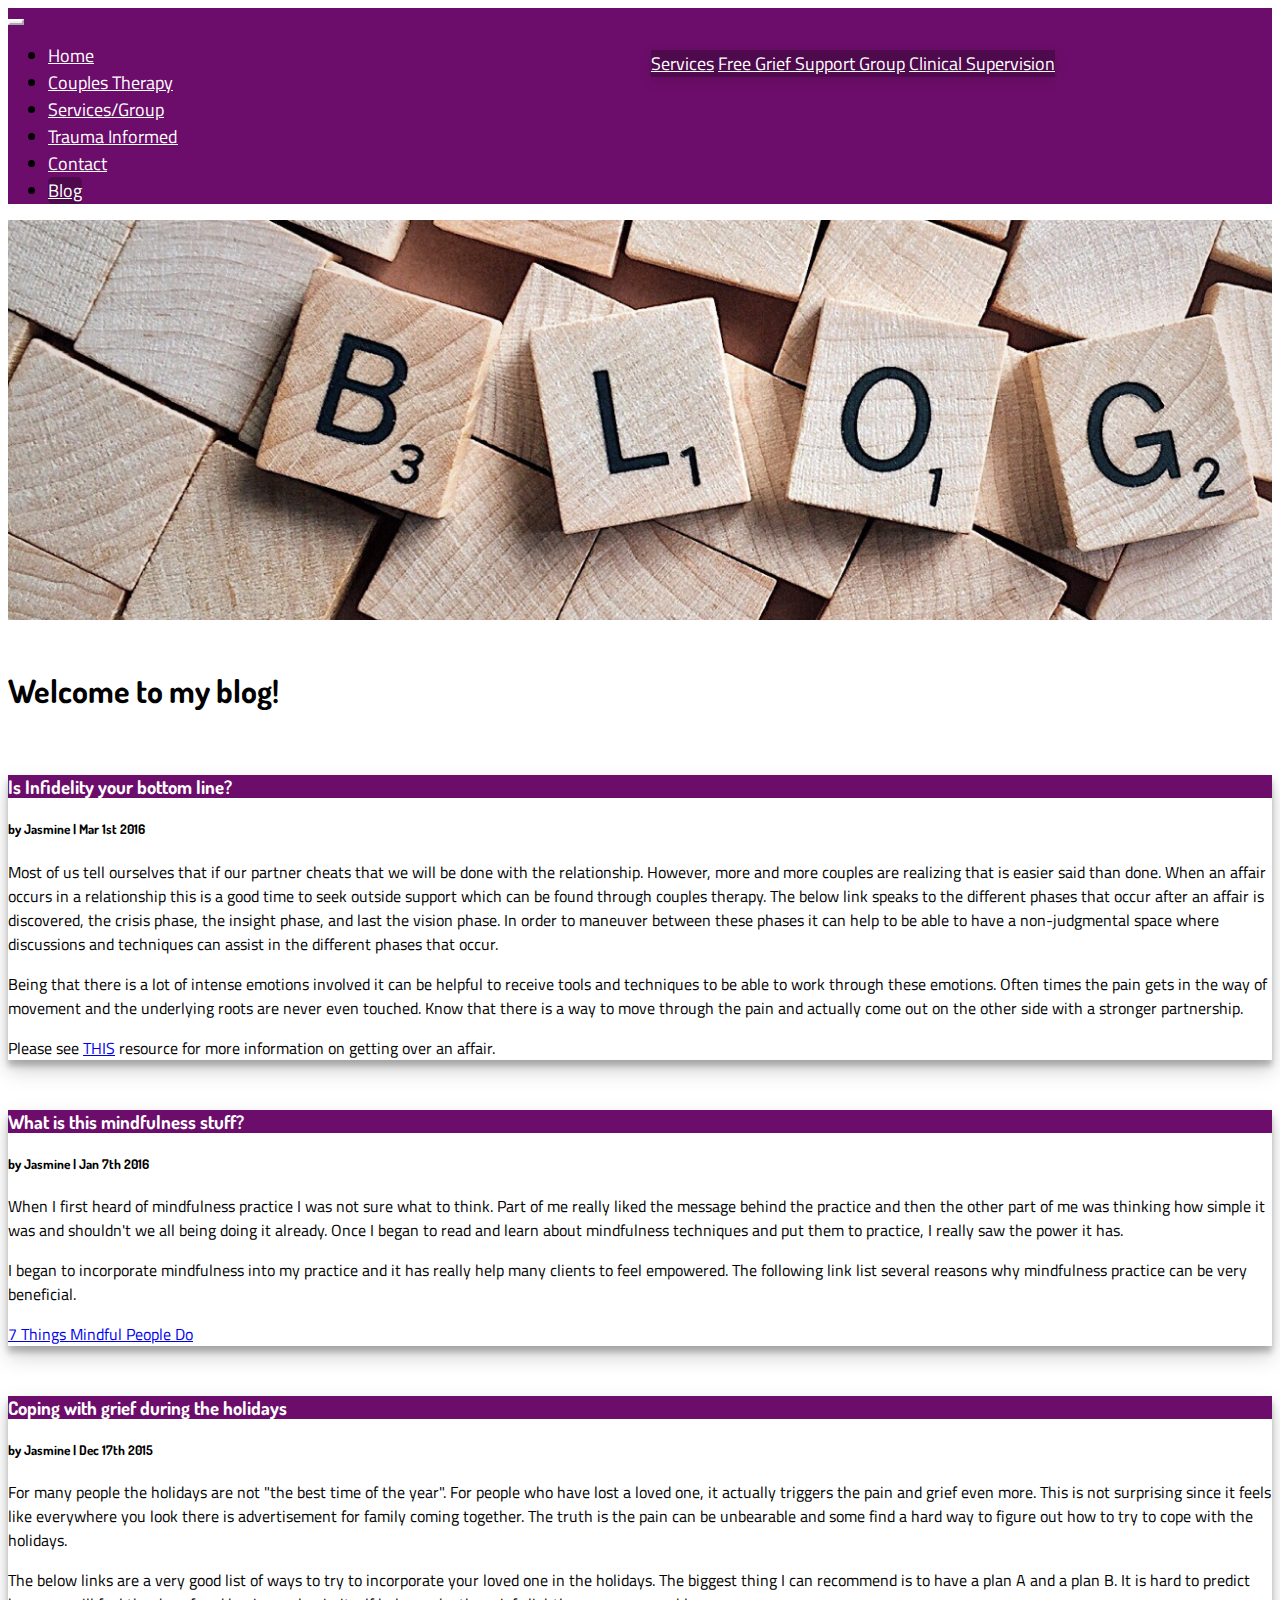
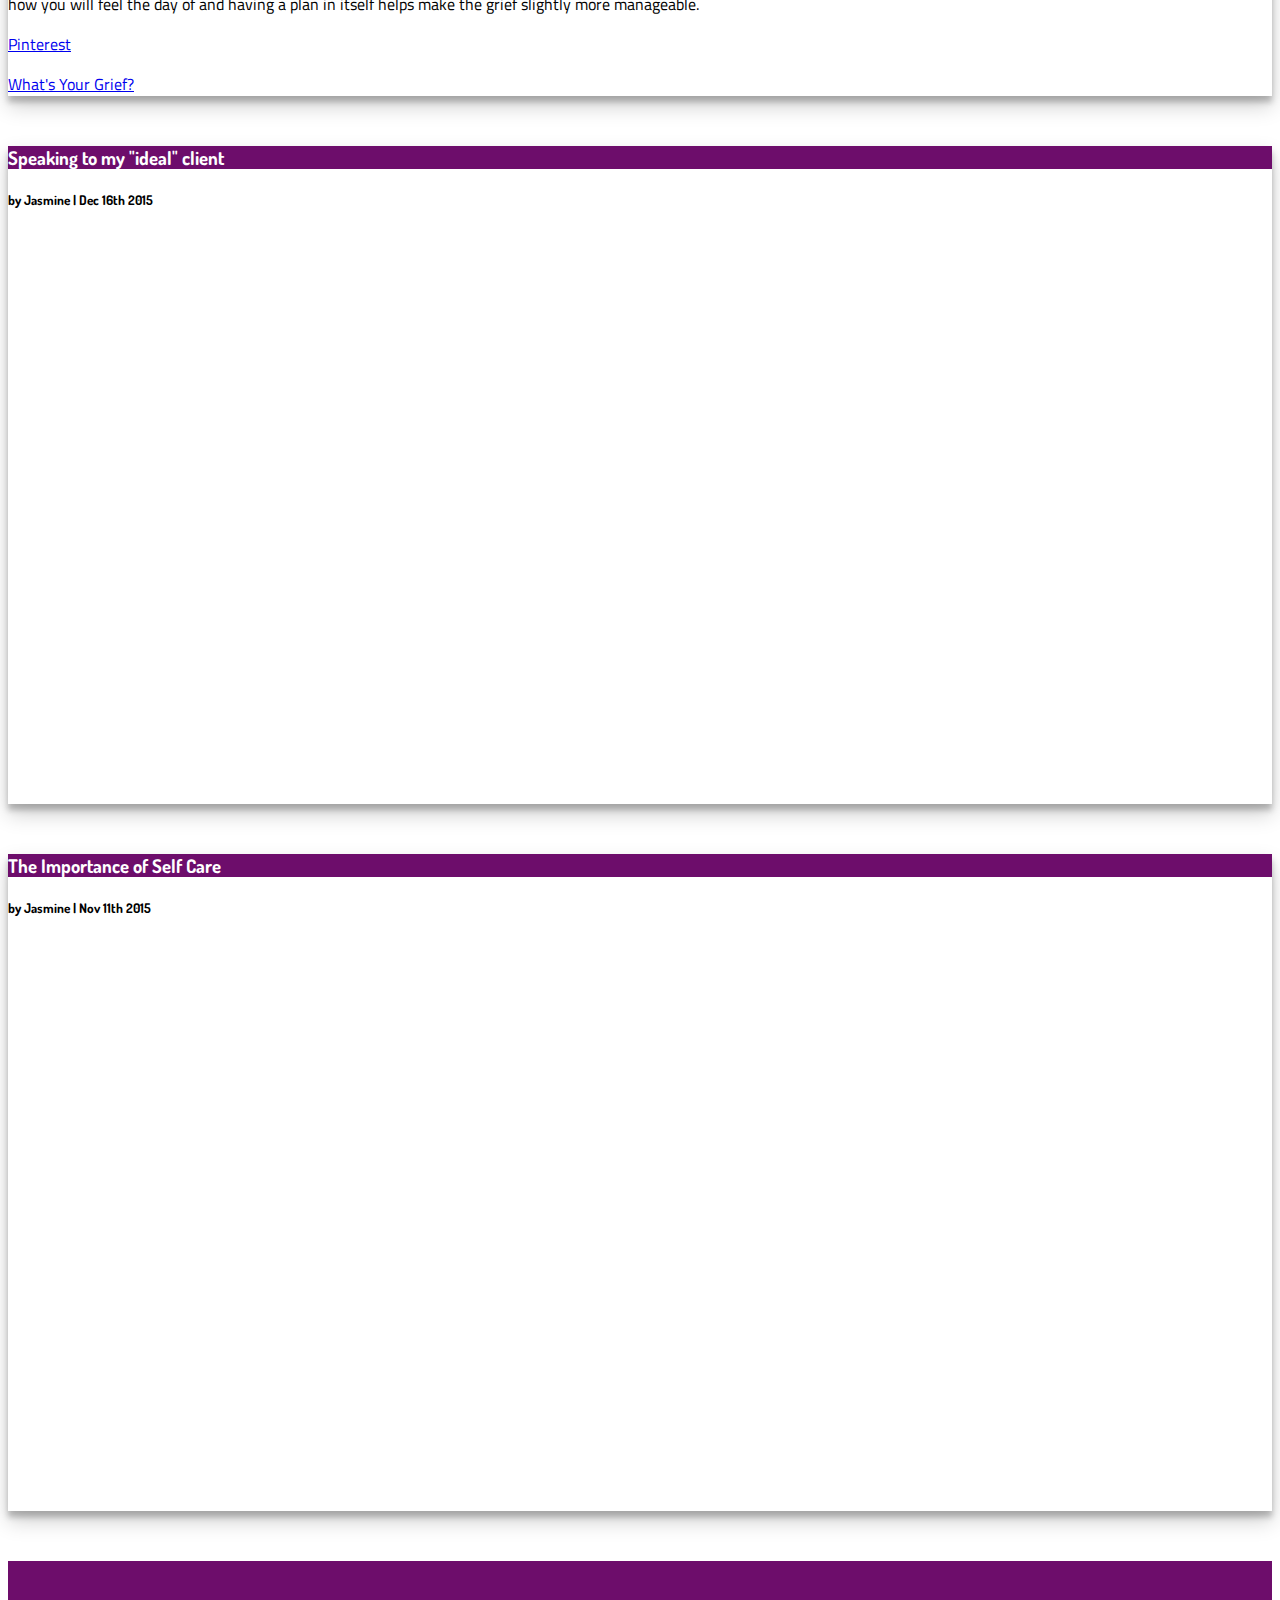
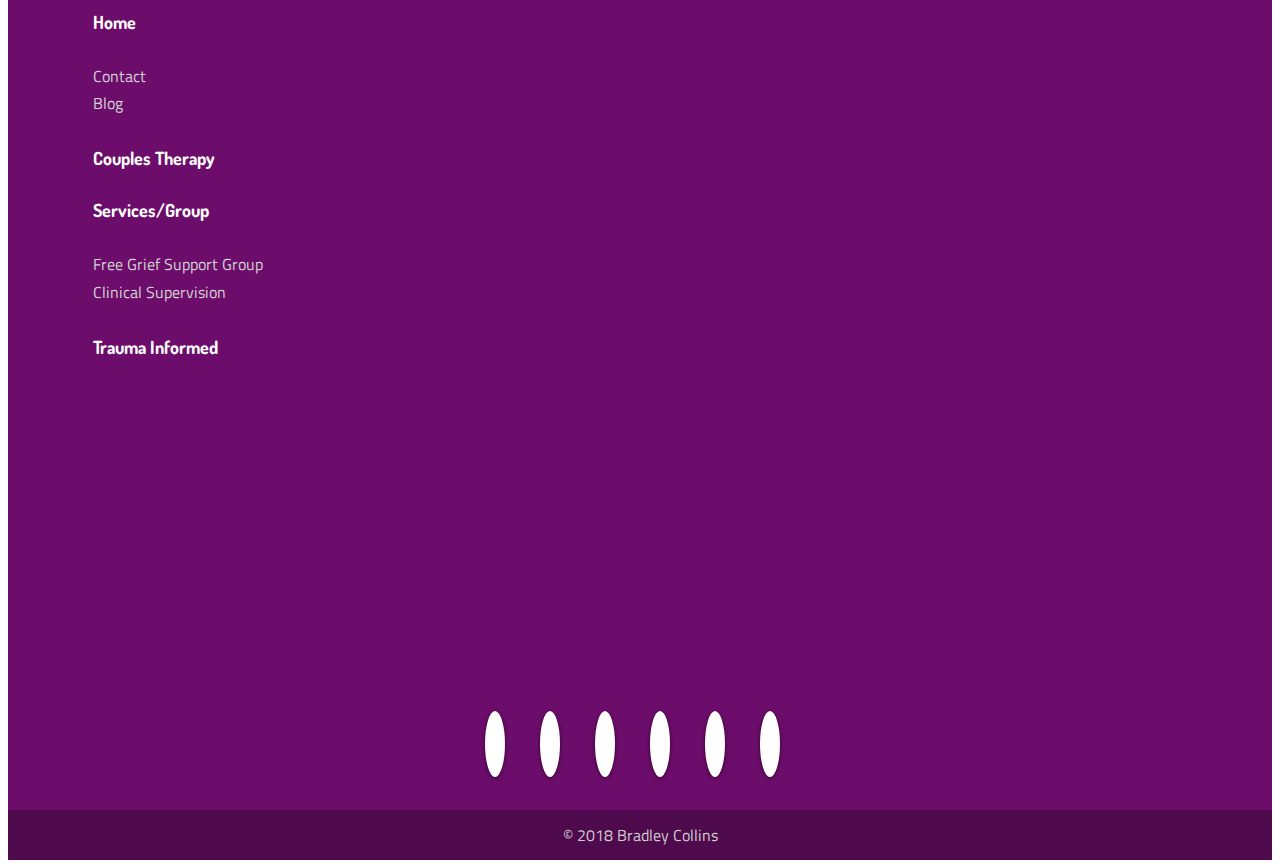
<file: blog.html>
<!doctype html>
<html lang="en">
  <head>
    <!-- Required meta tags -->
    <meta charset="utf-8">
    <meta name="viewport" content="width=device-width, initial-scale=1, shrink-to-fit=no">

    <!-- Bootstrap CSS -->
    <link rel="stylesheet" href="https://stackpath.bootstrapcdn.com/bootstrap/4.1.0/css/bootstrap.min.css" integrity="sha384-9gVQ4dYFwwWSjIDZnLEWnxCjeSWFphJiwGPXr1jddIhOegiu1FwO5qRGvFXOdJZ4" crossorigin="anonymous">

    <!-- Custom CSS -->
    <link rel="stylesheet" href="style.css">
    <link rel="stylesheet" href="https://use.fontawesome.com/releases/v5.0.13/css/all.css" integrity="sha384-DNOHZ68U8hZfKXOrtjWvjxusGo9WQnrNx2sqG0tfsghAvtVlRW3tvkXWZh58N9jp" crossorigin="anonymous">

    <!-- Custom fonts -->
    <link href="https://fonts.googleapis.com/css?family=Dosis|Titillium+Web" rel="stylesheet">

    <title>Jasmine Adams, LCSW | Blog</title>
  </head>
  <body>

    <!-- Top Nav -->
      <nav class="navbar navbar-expand-lg">
        <button class="navbar-toggler ml-auto" type="button" data-toggle="collapse" data-target="navTop" aria-controls="navbarTogglerDemo01" aria-expanded="false" aria-label="Toggle navigation">
          <span class="navbar-toggler-icon"></span>
        </button>
      <div class="collapse navbar-collapse" id="navTop">
      <ul class="navbar-nav ml-auto mt-2 mt-lg-0 nav justify-content-end">
        <li class="nav-item">
          <a class="nav-link" href="../jasmine_bootstrap/index.html">Home</a>
        </li>
        <li class="nav-item">
          <a class="nav-link" href="../jasmine_bootstrap/couples-therapy.html">Couples Therapy</a>
        </li>
         <li class="nav-item">
          <a class="nav-link dropdown-toggle" data-toggle="dropdown" href="#">Services/Group</a>
            <div class="dropdown-menu">
              <a class="dropdown-item" href="../jasmine_bootstrap/services.html">Services</a>
              <a class="dropdown-item" href="../jasmine_bootstrap/forever-footprints.html">Free Grief Support Group</a>
              <a class="dropdown-item" href="../jasmine_bootstrap/clinical-supervision.html">Clinical Supervision</a>
            </div>
        </li>
        <li class="nav-item">
          <a class="nav-link" href="../jasmine_bootstrap/trauma-informed.html">Trauma Informed</a>
        </li>
        <li class="nav-item">
          <a class="nav-link" href="../jasmine_bootstrap/contact.html">Contact</a>
        </li>
        <li class="nav-item">
          <a class="nav-link navEnd active" href="../jasmine_bootstrap/blog.html">Blog</a>
        </li>
      </ul>
    </div>
  </nav>

    <!-- Jumbotron -->
    <div class="jumbotron jumbotron-fluid jumboBlog"></div>


    <!-- Blog Content -->
    <div class="container blogSpace">
      <h1>Welcome to my blog!</h1>
      <br />

      <div class="card blogCards">
        <div id="blogStyle" class="card-header">
          <h3>Is Infidelity your bottom line?</h3>
        </div>
      <div class="card-body">
        <h5 class="card-title">by Jasmine  |  Mar 1st 2016</h5>
        <p class="card-text">Most of us tell ourselves that if our partner cheats that we will be done with the relationship. However, more and more couples are realizing that is easier said than done. When an affair occurs in a relationship this is a good time to seek outside support which can be found through couples therapy. The below link speaks to the different phases that occur after an affair is discovered, the crisis phase, the insight phase, and last the vision phase. In order to maneuver between these phases it can help to be able to have a non-judgmental space where discussions and techniques can assist in the different phases that occur.</p>

        <p>Being that there is a lot of intense emotions involved it can be helpful to receive tools and techniques to be able to work through these emotions. Often times the pain gets in the way of movement and the underlying roots are never even touched. Know that there is a way to move through the pain and actually come out on the other side with a stronger partnership.</p>

        <p>Please see <a href="http://www.huffingtonpost.com/tammy-nelson-phd/can-i-get-over-an-affair-_b_2911106.html">THIS</a> resource for more information on getting over an affair.</p>
      </div>
      </div>

      <div class="card blogCards">
        <div id="blogStyle" class="card-header">
          <h3>What is this mindfulness stuff?</h3>
        </div>
      <div class="card-body">
        <h5 class="card-title">by Jasmine  |  Jan 7th 2016</h5>
        <p class="card-text">When I first heard of mindfulness practice I was not sure what to think. Part of me really liked the message behind the practice and then the other part of me was thinking how simple it was and shouldn't we all being doing it already. Once I began to read and learn about mindfulness techniques and put them to practice, I really saw the power it has.</p>

        <p>I began to incorporate mindfulness into my practice and it has really help many clients to feel empowered. The following link list several reasons why mindfulness practice can be very beneficial.</p>

        <p><a href="https://www.pinterest.com/pin/51017408254307278/">7 Things Mindful People Do</a></p>
      </div>
      </div>

      <div class="card blogCards">
        <div id="blogStyle" class="card-header">
          <h3>Coping with grief during the holidays</h3>
        </div>
      <div class="card-body">
        <h5 class="card-title">by Jasmine  |  Dec 17th 2015</h5>
        <p class="card-text">For many people the holidays are not "the best time of the year". For people who have lost a loved one, it actually triggers the pain and grief even more. This is not surprising since it feels like everywhere you look there is advertisement for family coming together. The truth is the pain can be unbearable and some find a hard way to figure out how to try to cope with the holidays.</p>

        <p>The below links are a very good list of ways to try to incorporate your loved one in the holidays. The biggest thing I can recommend is to have a plan A and a plan B. It is hard to predict how you will feel the day of and having a plan in itself helps make the grief slightly more manageable.</p>

        <p><a href="https://www.pinterest.com/pin/18999629654063940/">Pinterest</a></p>
        <p><a href="http://www.whatsyourgrief.com/ways-to-remember-loved-ones-during-the-holidays/">What's Your Grief?</a></p>
      </div>
      </div>

      <div class="card blogCards">
        <div id="blogStyle" class="card-header">
          <h3>Speaking to my "ideal" client</h3>
        </div>
      <div class="card-body">
        <h5 class="card-title">by Jasmine  |  Dec 16th 2015</h5>
        <p class="card-text"><iframe width="954" height="567" src="https://www.youtube.com/embed/j8sX9wVqco4" frameborder="0" allow="autoplay; encrypted-media" allowfullscreen></iframe></p>
      </div>
      </div>

      <div class="card blogCards">
        <div id="blogStyle" class="card-header">
          <h3>The Importance of Self Care</h3>
        </div>
      <div class="card-body">
        <h5 class="card-title">by Jasmine  |  Nov 11th 2015</h5>
        <p class="card-text"><iframe width="954" height="567" src="https://www.youtube.com/embed/coRK9_udUoo" frameborder="0" allow="autoplay; encrypted-media" allowfullscreen></iframe></p>
      </div>
      </div>
    </div>

    <!-- Footer -->
    <footer id="myFooter">
      <div class="container">
            <div class="row">
                <div class="col-sm-3">
                    <a href="../jasmine_bootstrap/index.html"><h5>Home</h5></a>
                    <ul>
                      <li><a href="../jasmine_bootstrap/contact.html">Contact</a></li>
                      <li><a href="../jasmine_bootstrap/blog.html">Blog</a></li>
                    </ul>
                </div>
                <div class="col-sm-3">
                    <a href="../jasmine_bootstrap/couples-therapy.html"><h5>Couples Therapy</h5></a>
                </div>
                <div class="col-sm-3">
                    <a href="../jasmine_bootstrap/services.html"><h5>Services/Group</h5></a>
                    <ul>
                        <li><a href="../jasmine_bootstrap/forever-footprints.html">Free Grief Support Group</a></li>
                        <li><a href="../jasmine_bootstrap/clinical-supervision.html">Clinical Supervision</a></li>
                    </ul>
                </div>
                <div class="col-sm-3">
                    <a href="../jasmine_bootstrap/trauma-informed.html"><h5>Trauma Informed</h5></a>
                </div>
            </div>

            <!-- Google Maps -->
            <iframe id="map-container" frameborder="0" style="border:0"
                src="https://www.google.com/maps/embed?pb=!1m18!1m12!1m3!1d3314.5213135962304!2d-118.1917272849628!3d33.824664180668485!2m3!1f0!2f0!3f0!3m2!1i1024!2i768!4f13.1!3m3!1m2!1s0x80dd33909e53eb07%3A0xb1cfb0c227c69363!2s3711+Long+Beach+Boulevard%2C+Long+Beach%2C+CA+90807!5e0!3m2!1sen!2sus!4v1528224212833" >
            </iframe>
        </div>
        <div class="social-networks">
            <a href="#" class="twitter"><i class="fab fa-facebook"></i></a>
            <a href="#" class="facebook"><i class="fab fa-linkedin-in"></i></a>
            <a href="#" class="google"><i class="far fa-envelope"></i></a>
            <a href="#" class="twitter"><i class="fab fa-pinterest"></i></a>
            <a href="#" class="twitter"><i class="fas fa-rss"></i></a>
            <a href="#" class="twitter"><i class="fab fa-twitter"></i></a>
        </div>
        <div class="footer-copyright">
            <p>© 2018 Bradley Collins </p>
        </div>
    </footer>







    <!-- Optional JavaScript -->
    <!-- jQuery first, then Popper.js, then Bootstrap JS -->
    <script src="https://code.jquery.com/jquery-3.3.1.slim.min.js" integrity="sha384-q8i/X+965DzO0rT7abK41JStQIAqVgRVzpbzo5smXKp4YfRvH+8abtTE1Pi6jizo" crossorigin="anonymous"></script>
    <script src="https://cdnjs.cloudflare.com/ajax/libs/popper.js/1.14.0/umd/popper.min.js" integrity="sha384-cs/chFZiN24E4KMATLdqdvsezGxaGsi4hLGOzlXwp5UZB1LY//20VyM2taTB4QvJ" crossorigin="anonymous"></script>
    <script src="https://stackpath.bootstrapcdn.com/bootstrap/4.1.0/js/bootstrap.min.js" integrity="sha384-uefMccjFJAIv6A+rW+L4AHf99KvxDjWSu1z9VI8SKNVmz4sk7buKt/6v9KI65qnm" crossorigin="anonymous"></script>
    <script type="text/javascript" src="custom.js"></script>
    <script async defer src="//assets.pinterest.com/js/pinit.js"></script>
  </body>
</html>
</file>
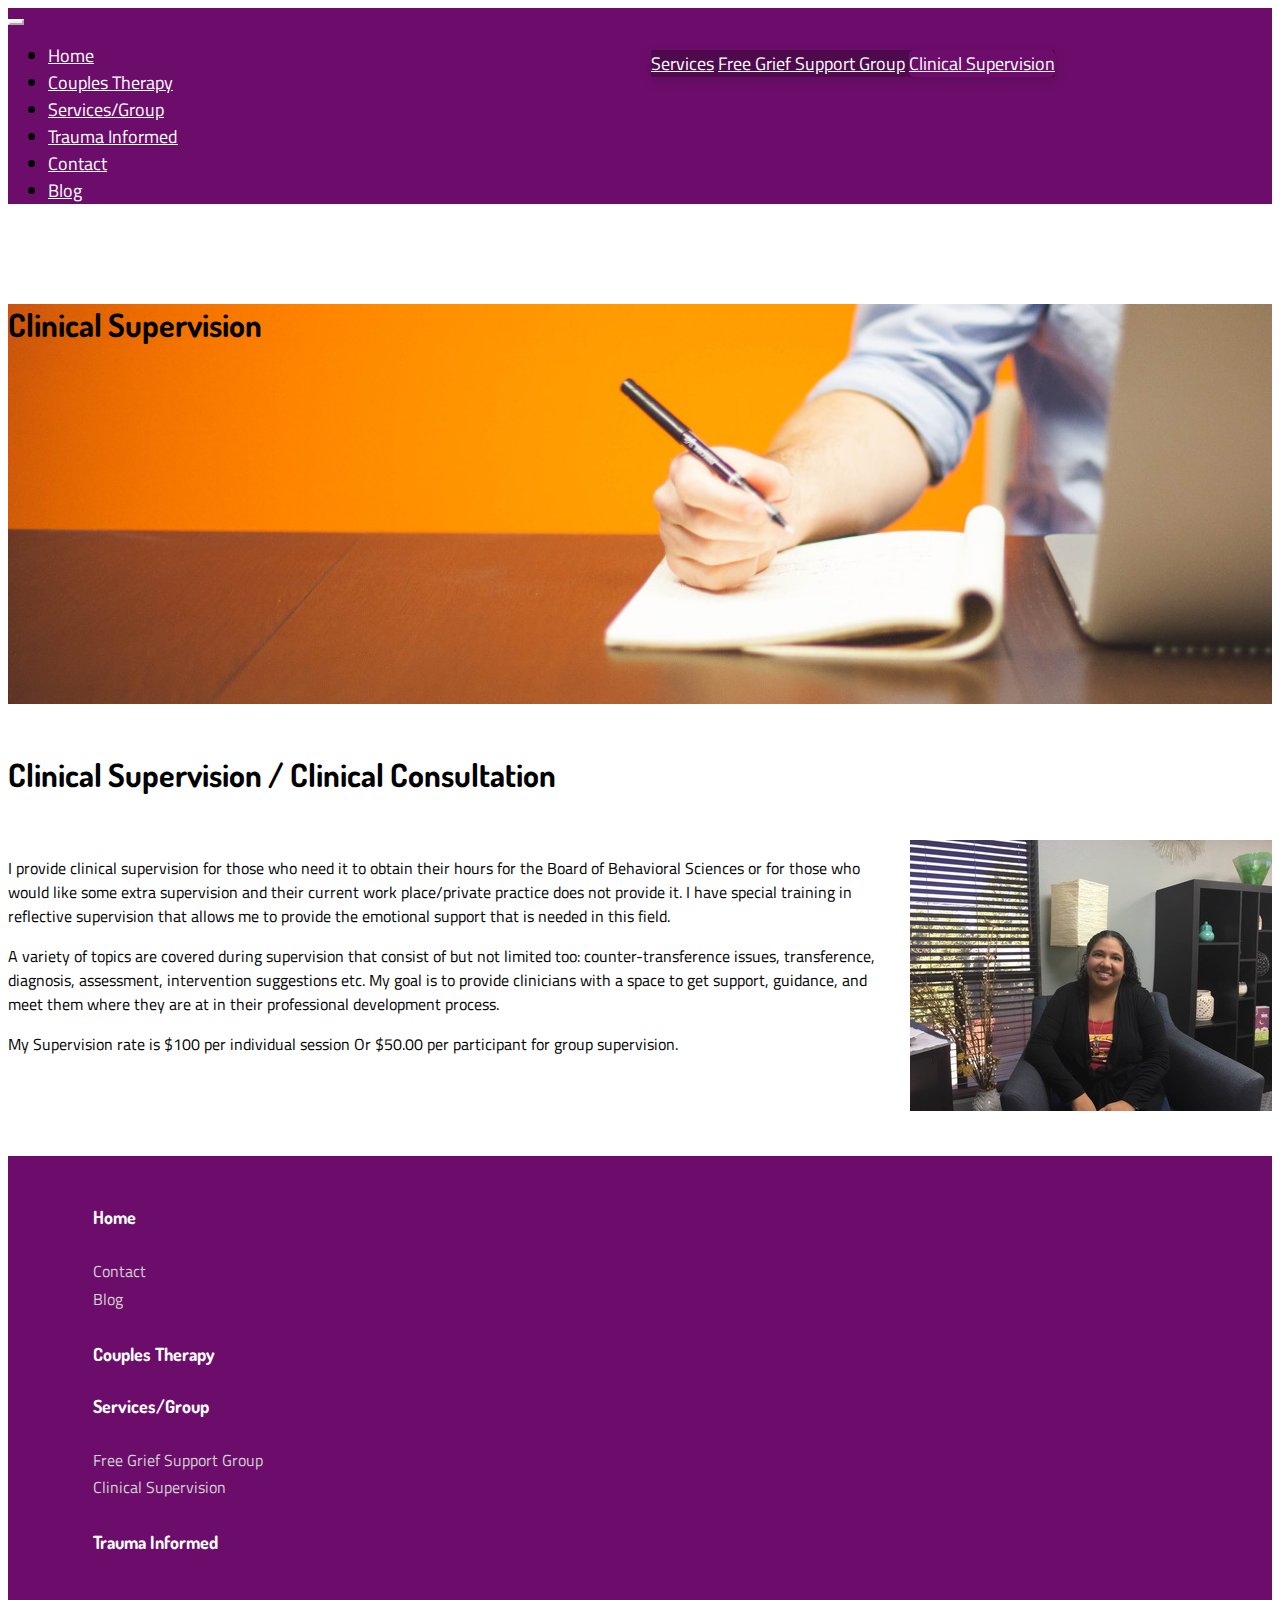
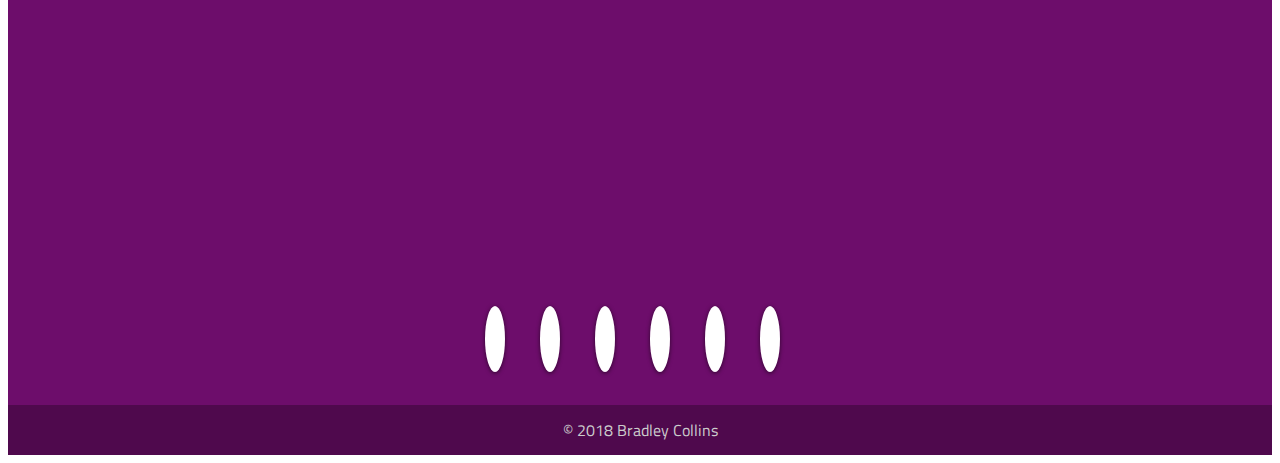
<file: clinical-supervision.html>
<!doctype html>
<html lang="en">
  <head>
    <!-- Required meta tags -->
    <meta charset="utf-8">
    <meta name="viewport" content="width=device-width, initial-scale=1, shrink-to-fit=no">

    <!-- Bootstrap CSS -->
    <link rel="stylesheet" href="https://stackpath.bootstrapcdn.com/bootstrap/4.1.0/css/bootstrap.min.css" integrity="sha384-9gVQ4dYFwwWSjIDZnLEWnxCjeSWFphJiwGPXr1jddIhOegiu1FwO5qRGvFXOdJZ4" crossorigin="anonymous">

    <!-- Custom CSS -->
    <link rel="stylesheet" href="style.css">
    <link rel="stylesheet" href="https://use.fontawesome.com/releases/v5.0.13/css/all.css" integrity="sha384-DNOHZ68U8hZfKXOrtjWvjxusGo9WQnrNx2sqG0tfsghAvtVlRW3tvkXWZh58N9jp" crossorigin="anonymous">

    <!-- Custom fonts -->
    <link href="https://fonts.googleapis.com/css?family=Dosis|Titillium+Web" rel="stylesheet">

    <title>Jasmine Adams, LCSW | Clinical SUpervision</title>
  </head>
  <body>

    <!-- Top Nav -->
    <nav class="navbar navbar-expand-lg">
        <button class="navbar-toggler ml-auto" type="button" data-toggle="collapse" data-target="navTop" aria-controls="navbarTogglerDemo01" aria-expanded="false" aria-label="Toggle navigation">
          <span class="navbar-toggler-icon"></span>
        </button>
      <div class="collapse navbar-collapse" id="navTop">
      <ul class="navbar-nav ml-auto mt-2 mt-lg-0 nav justify-content-end">
        <li class="nav-item">
          <a class="nav-link" href="../jasmine_bootstrap/index.html">Home</a>
        </li>
        <li class="nav-item">
          <a class="nav-link" href="../jasmine_bootstrap/couples-therapy.html">Couples Therapy</a>
        </li>
         <li class="nav-item">
          <a class="nav-link dropdown-toggle" data-toggle="dropdown" href="#">Services/Group</a>
            <div class="dropdown-menu">
              <a class="dropdown-item" href="../jasmine_bootstrap/services.html">Services</a>
              <a class="dropdown-item" href="../jasmine_bootstrap/forever-footprints.html">Free Grief Support Group</a>
              <a class="dropdown-item active" href="../jasmine_bootstrap/clinical-supervision.html">Clinical Supervision</a>
            </div>
        </li>
        <li class="nav-item">
          <a class="nav-link" href="../jasmine_bootstrap/trauma-informed.html">Trauma Informed</a>
        </li>
        <li class="nav-item">
          <a class="nav-link" href="../jasmine_bootstrap/contact.html">Contact</a>
        </li>
        <li class="nav-item">
          <a class="nav-link navEnd" href="../jasmine_bootstrap/blog.html">Blog</a>
        </li>
      </ul>
    </div>
  </nav>

    <!-- Jumbotron -->
    <div class="jumbotron jumbotron-fluid jumboClinic">
      <div class="container">
        <h1 class="display-4 jumboTextGlobal">Clinical Supervision</h1>
      </div>
    </div>


    <!-- Content -->
    <div id="clinicalContent" class="container">
      <h1>Clinical Supervision / Clinical Consultation</h1>
      <br />
        <img style="float:right" src="images/img-7851.jpg"/>
        <p>I provide clinical supervision for those who need it to obtain their hours for the Board of Behavioral Sciences or for those who would like some extra supervision and their current work place/private practice does not provide it. I have special training in reflective supervision that allows me to provide the emotional support that is needed in this field.</p>

        <p>A variety of topics are covered during supervision that consist of but not limited too: counter-transference issues, transference, diagnosis, assessment, intervention suggestions etc. My goal is to provide clinicians with a space to get support, guidance, and meet them where they are at in their professional development process.</p>

        <p>My Supervision rate is $100 per individual session Or $50.00 per participant for group supervision.</p>
    </div>

  





    <!-- Footer -->
    <footer id="myFooter">
      <div class="container">
            <div class="row">
                <div class="col-sm-3">
                    <a href="../jasmine_bootstrap/index.html"><h5>Home</h5></a>
                    <ul>
                      <li><a href="../jasmine_bootstrap/contact.html">Contact</a></li>
                      <li><a href="../jasmine_bootstrap/blog.html">Blog</a></li>
                    </ul>
                </div>
                <div class="col-sm-3">
                    <a href="./jasmine_bootstrap/couples-therapy.html"><h5>Couples Therapy</h5></a>
                </div>
                <div class="col-sm-3">
                    <a href="../jasmine_bootstrap/services.html"><h5>Services/Group</h5></a>
                    <ul>
                        <li><a href="../jasmine_bootstrap/forever-footprints.html">Free Grief Support Group</a></li>
                        <li><a href="../jasmine_bootstrap/clinical-supervision.html">Clinical Supervision</a></li>
                    </ul>
                </div>
                <div class="col-sm-3">
                    <a href="../jasmine_bootstrap/trauma-informed.html"><h5>Trauma Informed</h5></a>
                </div>
            </div>

            <!-- Google Maps -->
            <iframe id="map-container" frameborder="0" style="border:0"
                src="https://www.google.com/maps/embed?pb=!1m18!1m12!1m3!1d3314.5213135962304!2d-118.1917272849628!3d33.824664180668485!2m3!1f0!2f0!3f0!3m2!1i1024!2i768!4f13.1!3m3!1m2!1s0x80dd33909e53eb07%3A0xb1cfb0c227c69363!2s3711+Long+Beach+Boulevard%2C+Long+Beach%2C+CA+90807!5e0!3m2!1sen!2sus!4v1528224212833" >
            </iframe>
        </div>
        <div class="social-networks">
            <a href="#" class="twitter"><i class="fab fa-facebook"></i></a>
            <a href="#" class="facebook"><i class="fab fa-linkedin-in"></i></a>
            <a href="#" class="google"><i class="far fa-envelope"></i></a>
            <a href="#" class="twitter"><i class="fab fa-pinterest"></i></a>
            <a href="#" class="twitter"><i class="fas fa-rss"></i></a>
            <a href="#" class="twitter"><i class="fab fa-twitter"></i></a>
        </div>
        <div class="footer-copyright">
            <p>© 2018 Bradley Collins </p>
        </div>
    </footer>







    <!-- Optional JavaScript -->
    <!-- jQuery first, then Popper.js, then Bootstrap JS -->
    <script src="https://code.jquery.com/jquery-3.3.1.slim.min.js" integrity="sha384-q8i/X+965DzO0rT7abK41JStQIAqVgRVzpbzo5smXKp4YfRvH+8abtTE1Pi6jizo" crossorigin="anonymous"></script>
    <script src="https://cdnjs.cloudflare.com/ajax/libs/popper.js/1.14.0/umd/popper.min.js" integrity="sha384-cs/chFZiN24E4KMATLdqdvsezGxaGsi4hLGOzlXwp5UZB1LY//20VyM2taTB4QvJ" crossorigin="anonymous"></script>
    <script src="https://stackpath.bootstrapcdn.com/bootstrap/4.1.0/js/bootstrap.min.js" integrity="sha384-uefMccjFJAIv6A+rW+L4AHf99KvxDjWSu1z9VI8SKNVmz4sk7buKt/6v9KI65qnm" crossorigin="anonymous"></script>
    <script type="text/javascript" src="custom.js"></script>
    <script async defer src="//assets.pinterest.com/js/pinit.js"></script>
  </body>
</html>
</file>
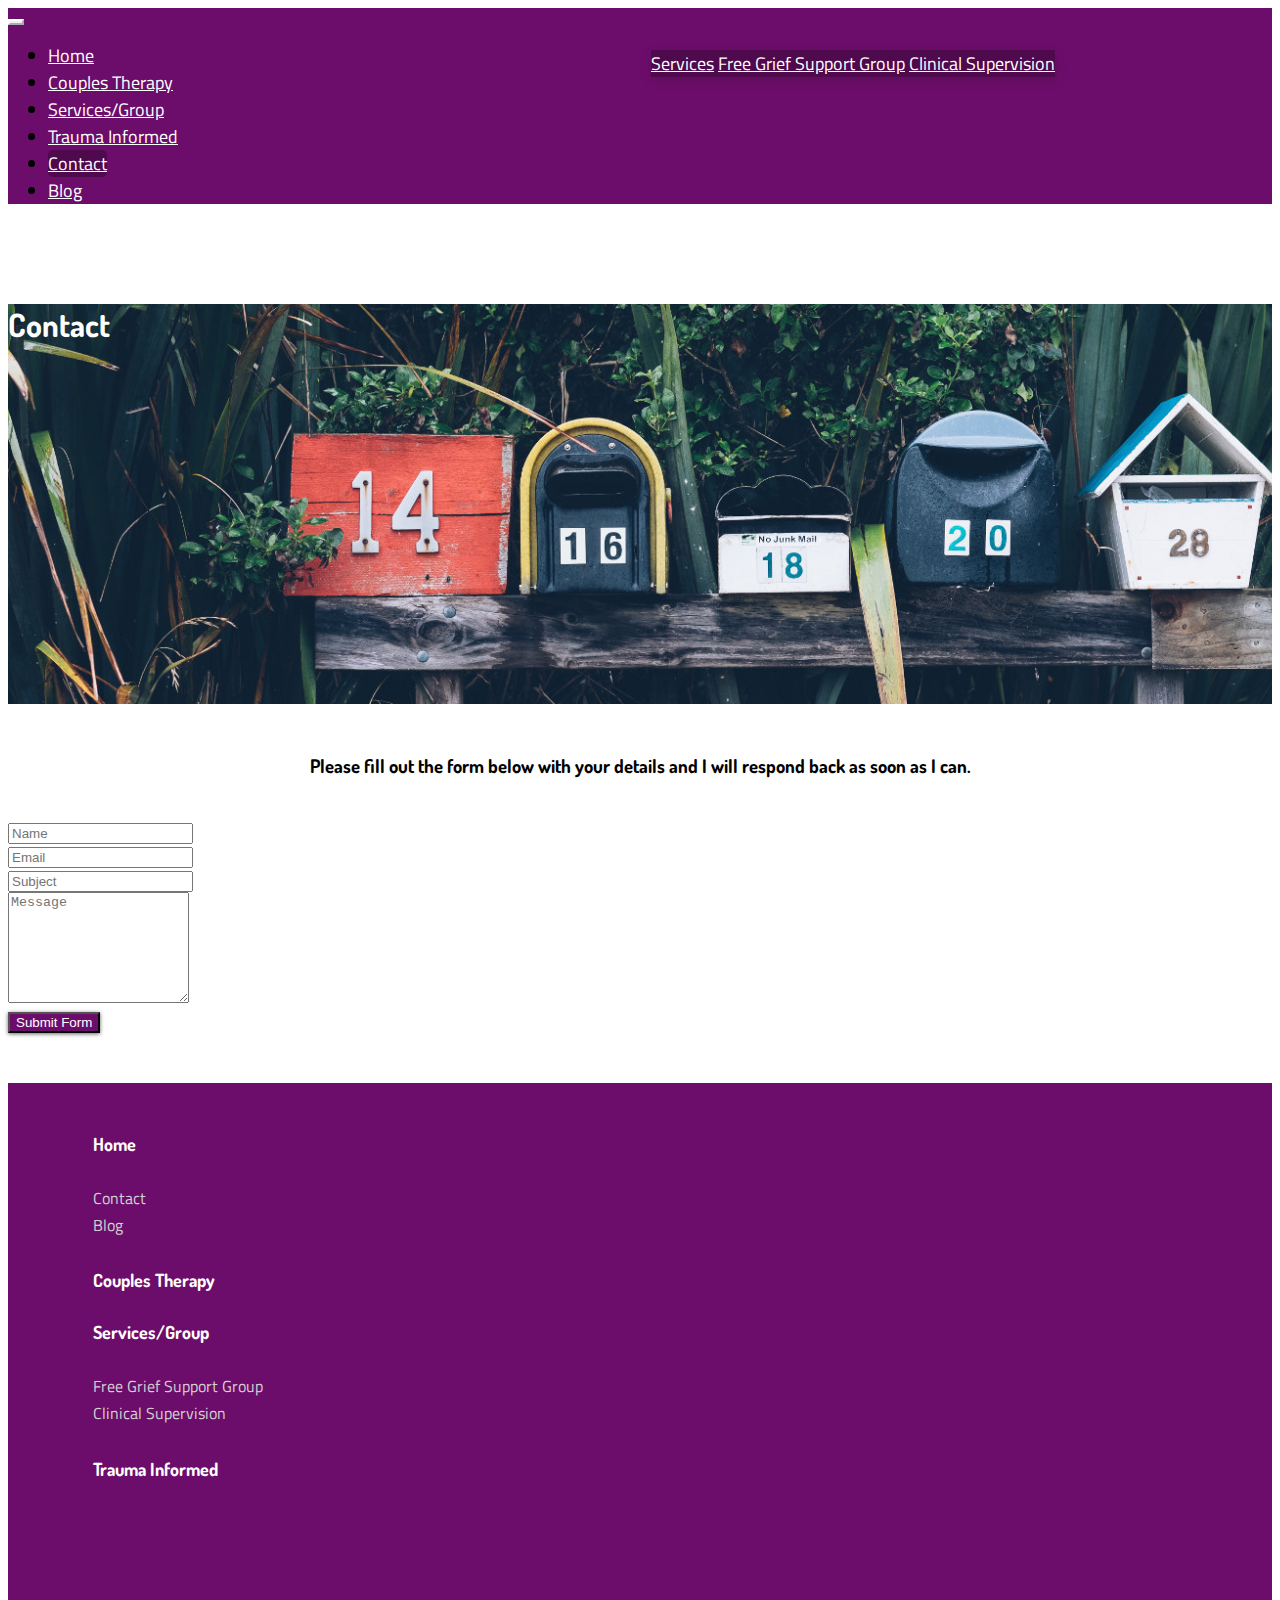
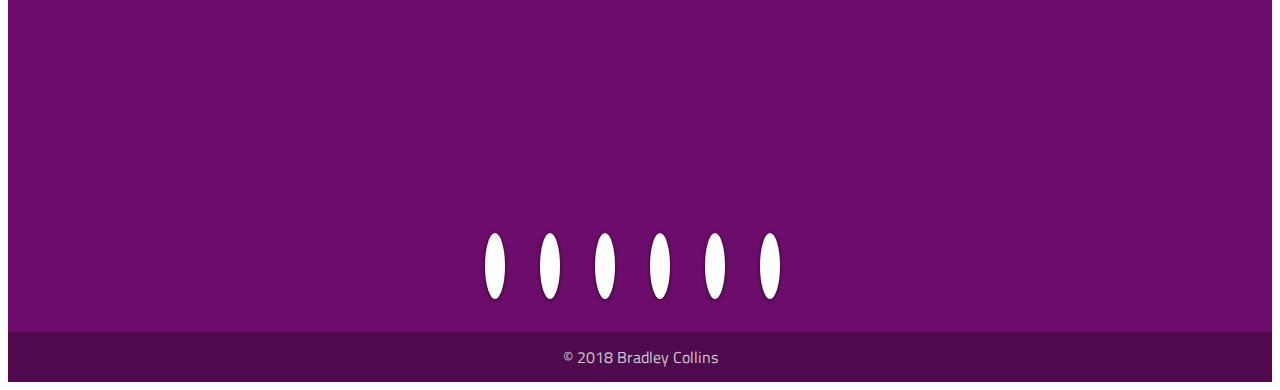
<file: contact.html>
<!doctype html>
<html lang="en">
  <head>
    <!-- Required meta tags -->
    <meta charset="utf-8">
    <meta name="viewport" content="width=device-width, initial-scale=1, shrink-to-fit=no">

    <!-- Bootstrap CSS -->
    <link rel="stylesheet" href="https://stackpath.bootstrapcdn.com/bootstrap/4.1.0/css/bootstrap.min.css" integrity="sha384-9gVQ4dYFwwWSjIDZnLEWnxCjeSWFphJiwGPXr1jddIhOegiu1FwO5qRGvFXOdJZ4" crossorigin="anonymous">

    <!-- Custom CSS -->
    <link rel="stylesheet" href="style.css">
    <link rel="stylesheet" href="https://use.fontawesome.com/releases/v5.0.13/css/all.css" integrity="sha384-DNOHZ68U8hZfKXOrtjWvjxusGo9WQnrNx2sqG0tfsghAvtVlRW3tvkXWZh58N9jp" crossorigin="anonymous">

    <!-- Custom fonts -->
    <link href="https://fonts.googleapis.com/css?family=Dosis|Titillium+Web" rel="stylesheet">

    <title>Jasmine Adams, LCSW | Contact</title>
  </head>
  <body>

    <!-- Top Nav -->
    <nav class="navbar navbar-expand-lg">
      <button class="navbar-toggler ml-auto" type="button" data-toggle="collapse" data-target="navTop" aria-controls="navbarTogglerDemo01" aria-expanded="false" aria-label="Toggle navigation">
          <span class="navbar-toggler-icon"></span>
      </button>
      <div class="collapse navbar-collapse" id="navTop">
      <ul class="navbar-nav ml-auto mt-2 mt-lg-0 nav justify-content-end">
        <li class="nav-item">
          <a class="nav-link" href="../jasmine_bootstrap/index.html">Home</a>
        </li>
        <li class="nav-item">
          <a class="nav-link" href="../jasmine_bootstrap/couples-therapy.html">Couples Therapy</a>
        </li>
         <li class="nav-item">
          <a class="nav-link dropdown-toggle" data-toggle="dropdown" href="#">Services/Group</a>
            <div class="dropdown-menu">
              <a class="dropdown-item" href="../jasmine_bootstrap/services.html">Services</a>
              <a class="dropdown-item" href="../jasmine_bootstrap/forever-footprints.html">Free Grief Support Group</a>
              <a class="dropdown-item" href="../jasmine_bootstrap/clinical-supervision.html">Clinical Supervision</a>
            </div>
        </li>
        <li class="nav-item">
          <a class="nav-link" href="../jasmine_bootstrap/trauma-informed.html">Trauma Informed</a>
        </li>
        <li class="nav-item">
          <a class="nav-link active" href="../jasmine_bootstrap/contact.html">Contact</a>
        </li>
        <li class="nav-item">
          <a class="nav-link navEnd" href="../jasmine_bootstrap/blog.html">Blog</a>
        </li>
      </ul>
    </div>
  </nav>

    <!-- Jumbotron -->
    <div class="jumbotron jumbotron-fluid jumboContact">
      <div class="container">
        <h1 class="display-4 jumboTextContact jumboTextGlobal">Contact</h1>
      </div>
    </div>

    <!-- Contact Form -->
    <div class="container">
    <h3 class="contactText">Please fill out the form below with your details and I will respond back as soon as I can.<h3>
    </div>

    <div class="container-fluid contactForm">
      <div class="col-md-5 centerForm">
          <div class="form-area">  
              <form role="form">
              <br style="clear:both">
                <div class="form-group">
                  <input type="text" class="form-control" id="name" name="name" placeholder="Name" required>
                </div>
                <div class="form-group">
                  <input type="text" class="form-control" id="email" name="email" placeholder="Email" required>
                </div>
                <div class="form-group">
                  <input type="text" class="form-control" id="subject" name="subject" placeholder="Subject" required>
                </div>
                    <div class="form-group">
                      <textarea class="form-control" type="textarea" id="message" placeholder="Message" maxlength="140" rows="7"></textarea>                   
                </div>
              <button type="button" id="submit" name="submit" class="btn contactButton pull-right">Submit Form</button>
              </form>
          </div>
        </div>
    </div>





    <!-- Footer -->
    <footer id="myFooter">
      <div class="container">
            <div class="row">
                <div class="col-sm-3">
                    <a href="../jasmine_bootstrap/index.html"><h5>Home</h5></a>
                    <ul>
                      <li><a href="../jasmine_bootstrap/contact.html">Contact</a></li>
                      <li><a href="../jasmine_bootstrap/blog.html">Blog</a></li>
                    </ul>
                </div>
                <div class="col-sm-3">
                    <a href="../jasmine_bootstrap/couples-therapy.html"><h5>Couples Therapy</h5></a>
                </div>
                <div class="col-sm-3">
                    <a href="../jasmine_bootstrap/services.html"><h5>Services/Group</h5></a>
                    <ul>
                        <li><a href="../jasmine_bootstrap/forever-footprints.html">Free Grief Support Group</a></li>
                        <li><a href="../jasmine_bootstrap/clinical-supervision.html">Clinical Supervision</a></li>
                    </ul>
                </div>
                <div class="col-sm-3">
                    <a href="../jasmine_bootstrap/trauma-informed.html"><h5>Trauma Informed</h5></a>
                </div>
            </div>

            <!-- Google Maps -->
            <iframe id="map-container" frameborder="0" style="border:0"
                src="https://www.google.com/maps/embed?pb=!1m18!1m12!1m3!1d3314.5213135962304!2d-118.1917272849628!3d33.824664180668485!2m3!1f0!2f0!3f0!3m2!1i1024!2i768!4f13.1!3m3!1m2!1s0x80dd33909e53eb07%3A0xb1cfb0c227c69363!2s3711+Long+Beach+Boulevard%2C+Long+Beach%2C+CA+90807!5e0!3m2!1sen!2sus!4v1528224212833" >
            </iframe>
        </div>
        <div class="social-networks">
            <a href="#" class="twitter"><i class="fab fa-facebook"></i></a>
            <a href="#" class="facebook"><i class="fab fa-linkedin-in"></i></a>
            <a href="#" class="google"><i class="far fa-envelope"></i></a>
            <a href="#" class="twitter"><i class="fab fa-pinterest"></i></a>
            <a href="#" class="twitter"><i class="fas fa-rss"></i></a>
            <a href="#" class="twitter"><i class="fab fa-twitter"></i></a>
        </div>
        <div class="footer-copyright">
            <p>© 2018 Bradley Collins </p>
        </div>
    </footer>







    <!-- Optional JavaScript -->
    <!-- jQuery first, then Popper.js, then Bootstrap JS -->
    <script src="https://code.jquery.com/jquery-3.3.1.slim.min.js" integrity="sha384-q8i/X+965DzO0rT7abK41JStQIAqVgRVzpbzo5smXKp4YfRvH+8abtTE1Pi6jizo" crossorigin="anonymous"></script>
    <script src="https://cdnjs.cloudflare.com/ajax/libs/popper.js/1.14.0/umd/popper.min.js" integrity="sha384-cs/chFZiN24E4KMATLdqdvsezGxaGsi4hLGOzlXwp5UZB1LY//20VyM2taTB4QvJ" crossorigin="anonymous"></script>
    <script src="https://stackpath.bootstrapcdn.com/bootstrap/4.1.0/js/bootstrap.min.js" integrity="sha384-uefMccjFJAIv6A+rW+L4AHf99KvxDjWSu1z9VI8SKNVmz4sk7buKt/6v9KI65qnm" crossorigin="anonymous"></script>
    <script type="text/javascript" src="custom.js"></script>
    <script async defer src="//assets.pinterest.com/js/pinit.js"></script>
  </body>
</html>
</file>
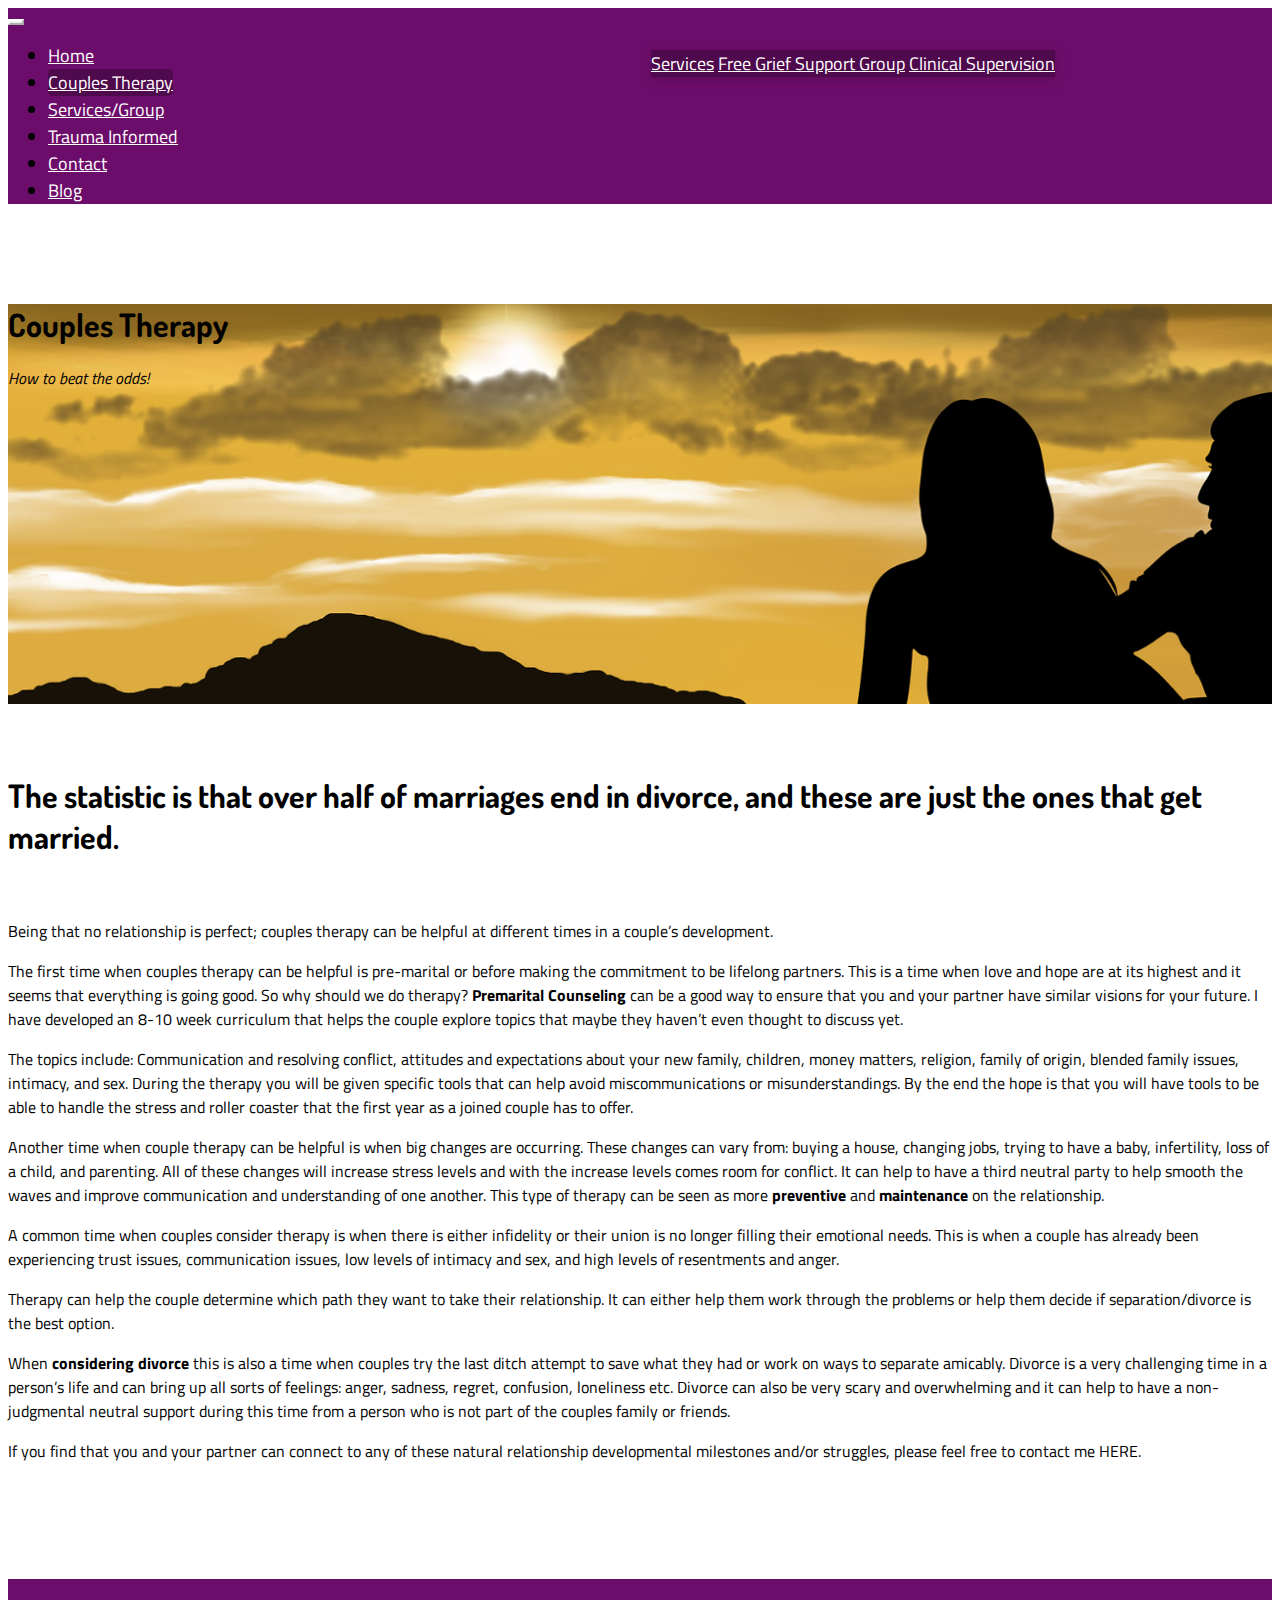
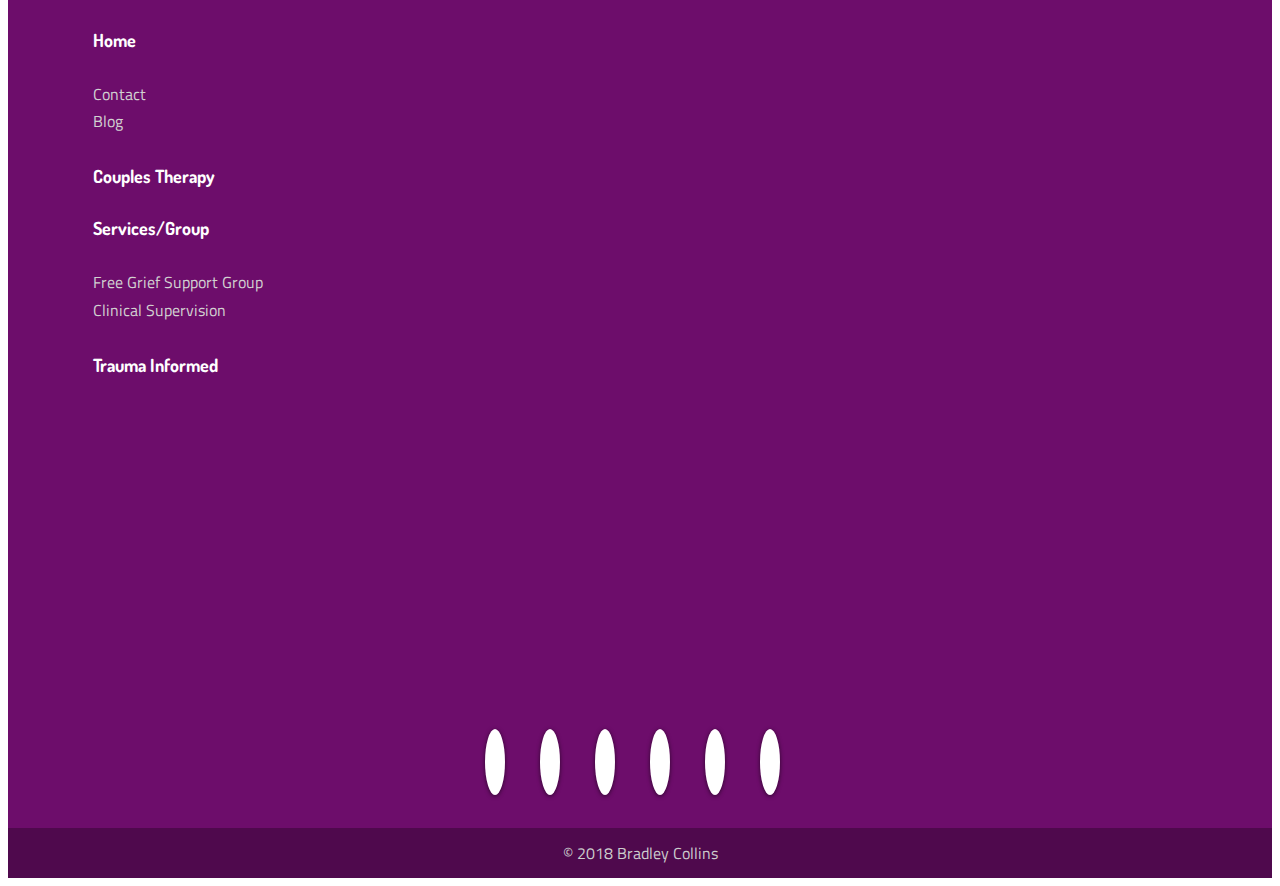
<file: couples-therapy.html>
<!doctype html>
<html lang="en">
  <head>
    <!-- Required meta tags -->
    <meta charset="utf-8">
    <meta name="viewport" content="width=device-width, initial-scale=1, shrink-to-fit=no">

    <!-- Bootstrap CSS -->
    <link rel="stylesheet" href="https://stackpath.bootstrapcdn.com/bootstrap/4.1.0/css/bootstrap.min.css" integrity="sha384-9gVQ4dYFwwWSjIDZnLEWnxCjeSWFphJiwGPXr1jddIhOegiu1FwO5qRGvFXOdJZ4" crossorigin="anonymous">

    <!-- Custom CSS -->
    <link rel="stylesheet" href="style.css">
    <link rel="stylesheet" href="https://use.fontawesome.com/releases/v5.0.13/css/all.css" integrity="sha384-DNOHZ68U8hZfKXOrtjWvjxusGo9WQnrNx2sqG0tfsghAvtVlRW3tvkXWZh58N9jp" crossorigin="anonymous">

    <!-- Custom fonts -->
    <link href="https://fonts.googleapis.com/css?family=Dosis|Titillium+Web" rel="stylesheet">

    <title>Jasmine Adams, LCSW | Couples Therapy</title>
  </head>
  <body>

    <!-- Top Nav -->
      <nav class="navbar navbar-expand-lg">
        <button class="navbar-toggler ml-auto" type="button" data-toggle="collapse" data-target="navTop" aria-controls="navbarTogglerDemo01" aria-expanded="false" aria-label="Toggle navigation">
          <span class="navbar-toggler-icon"></span>
        </button>
      <div class="collapse navbar-collapse" id="navTop">
      <ul class="navbar-nav ml-auto mt-2 mt-lg-0 nav justify-content-end">
        <li class="nav-item">
          <a class="nav-link" href="../jasmine_bootstrap/index.html">Home</a>
        </li>
        <li class="nav-item">
          <a class="nav-link active" href="../jasmine_bootstrap/couples-therapy.html">Couples Therapy</a>
        </li>
         <li class="nav-item">
          <a class="nav-link dropdown-toggle" data-toggle="dropdown" href="#">Services/Group</a>
            <div class="dropdown-menu">
              <a class="dropdown-item" href="../jasmine_bootstrap/services.html">Services</a>
              <a class="dropdown-item" href="../jasmine_bootstrap/forever-footprints.html">Free Grief Support Group</a>
              <a class="dropdown-item" href="../jasmine_bootstrap/clinical-supervision.html">Clinical Supervision</a>
            </div>
        </li>
        <li class="nav-item">
          <a class="nav-link" href="../jasmine_bootstrap/trauma-informed.html">Trauma Informed</a>
        </li>
        <li class="nav-item">
          <a class="nav-link" href="../jasmine_bootstrap/contact.html">Contact</a>
        </li>
        <li class="nav-item">
          <a class="nav-link navEnd" href="../jasmine_bootstrap/blog.html">Blog</a>
        </li>
      </ul>
    </div>
  </nav>

    <!-- Jumbotron -->
    <div class="jumbotron jumbotron-fluid jumboCouples">
      <div class="container jumboTextGlobal">
        <h1 class="display-4">Couples Therapy</h1>
        <p class="lead"><i>How to beat the odds!</i></p>
      </div>
    </div>

    <div id="couplesAbout" class="container">
        <h1>The statistic is that over half of marriages end in divorce, and these are just the ones that get married.</h1><br />
        <p>Being that no relationship is perfect; couples therapy can be helpful at different times in a couple’s development.</p>

        <p>The first time when couples therapy can be helpful is pre-marital or before making the commitment to be lifelong partners. This is a time when love and hope are at its highest and it seems that everything is going good. So why should we do therapy? <strong>Premarital Counseling</strong> can be a good way to ensure that you and your partner have similar visions for your future. I have developed an 8-10 week curriculum that helps the couple explore topics that maybe they haven’t even thought to discuss yet.</p>

        <p>The topics include: Communication and resolving conflict, attitudes and expectations about your new family, children, money matters, religion, family of origin, blended family issues, intimacy, and sex. During the therapy you will be given specific tools that can help avoid miscommunications or misunderstandings. By the end the hope is that you will have tools to be able to handle the stress and roller coaster that the first year as a joined couple has to offer.</p>

        <p>Another time when couple therapy can be helpful is when big changes are occurring. These changes can vary from: buying a house, changing jobs, trying to have a baby, infertility, loss of a child, and parenting. All of these changes will increase stress levels and with the increase levels comes room for conflict. It can help to have a third neutral party to help smooth the waves and improve communication and understanding of one another. This type of therapy can be seen as more <strong>preventive</strong> and <strong>maintenance</strong> on the relationship.</p>

        <p>A common time when couples consider therapy is when there is either infidelity or their union is no longer filling their emotional needs. This is when a couple has already been experiencing trust issues, communication issues, low levels of intimacy and sex, and high levels of resentments and anger.</p>

        <p>Therapy can help the couple determine which path they want to take their relationship. It can either help them work through the problems or help them decide if separation/divorce is the best option.</p>

        <p>When <strong>considering divorce</strong> this is also a time when couples try the last ditch attempt to save what they had or work on ways to separate amicably. Divorce is a very challenging time in a person’s life and can bring up all sorts of feelings: anger, sadness, regret, confusion, loneliness etc. Divorce can also be very scary and overwhelming and it can help to have a non-judgmental neutral support during this time from a person who is not part of the couples family or friends.</p>

        <p>If you find that you and your partner can connect to any of these natural relationship developmental milestones and/or struggles, please feel free to contact me HERE.</p>
    </div>

    <div class="container pinterest">
    <a data-pin-do="embedBoard" data-pin-board-width="1110" data-pin-scale-height="590" data-pin-scale-width="160" href="https://www.pinterest.com/jasminedamslcsw/couples-counseling/"></a>
    </div>

    <!-- Footer -->
    <footer id="myFooter">
      <div class="container">
            <div class="row">
                <div class="col-sm-3">
                    <a href="../jasmine_bootstrap/index.html"><h5>Home</h5></a>
                    <ul>
                      <li><a href="../jasmine_bootstrap/contact.html">Contact</a></li>
                      <li><a href="../jasmine_bootstrap/blog.html">Blog</a></li>
                    </ul>
                </div>
                <div class="col-sm-3">
                    <a href="../jasmine_bootstrap/couples-therapy.html"><h5>Couples Therapy</h5></a>
                </div>
                <div class="col-sm-3">
                    <a href="../jasmine_bootstrap/services.html"><h5>Services/Group</h5></a>
                    <ul>
                        <li><a href="../jasmine_bootstrap/forever-footprints.html">Free Grief Support Group</a></li>
                        <li><a href="../jasmine_bootstrap/clinical-supervision.html">Clinical Supervision</a></li>
                    </ul>
                </div>
                <div class="col-sm-3">
                    <a href="../jasmine_bootstrap/trauma-informed.html"><h5>Trauma Informed</h5></a>
                </div>
            </div>

            <!-- Google Maps -->
            <iframe id="map-container" frameborder="0" style="border:0"
                src="https://www.google.com/maps/embed?pb=!1m18!1m12!1m3!1d3314.5213135962304!2d-118.1917272849628!3d33.824664180668485!2m3!1f0!2f0!3f0!3m2!1i1024!2i768!4f13.1!3m3!1m2!1s0x80dd33909e53eb07%3A0xb1cfb0c227c69363!2s3711+Long+Beach+Boulevard%2C+Long+Beach%2C+CA+90807!5e0!3m2!1sen!2sus!4v1528224212833" >
            </iframe>
        </div>
        <div class="social-networks">
            <a href="#" class="twitter"><i class="fab fa-facebook"></i></a>
            <a href="#" class="facebook"><i class="fab fa-linkedin-in"></i></a>
            <a href="#" class="google"><i class="far fa-envelope"></i></a>
            <a href="#" class="twitter"><i class="fab fa-pinterest"></i></a>
            <a href="#" class="twitter"><i class="fas fa-rss"></i></a>
            <a href="#" class="twitter"><i class="fab fa-twitter"></i></a>
        </div>
        <div class="footer-copyright">
            <p>© 2018 Bradley Collins </p>
        </div>
    </footer>







    <!-- Optional JavaScript -->
    <!-- jQuery first, then Popper.js, then Bootstrap JS -->
    <script src="https://code.jquery.com/jquery-3.3.1.slim.min.js" integrity="sha384-q8i/X+965DzO0rT7abK41JStQIAqVgRVzpbzo5smXKp4YfRvH+8abtTE1Pi6jizo" crossorigin="anonymous"></script>
    <script src="https://cdnjs.cloudflare.com/ajax/libs/popper.js/1.14.0/umd/popper.min.js" integrity="sha384-cs/chFZiN24E4KMATLdqdvsezGxaGsi4hLGOzlXwp5UZB1LY//20VyM2taTB4QvJ" crossorigin="anonymous"></script>
    <script src="https://stackpath.bootstrapcdn.com/bootstrap/4.1.0/js/bootstrap.min.js" integrity="sha384-uefMccjFJAIv6A+rW+L4AHf99KvxDjWSu1z9VI8SKNVmz4sk7buKt/6v9KI65qnm" crossorigin="anonymous"></script>
    <script type="text/javascript" src="custom.js"></script>
    <script async defer src="//assets.pinterest.com/js/pinit.js"></script>
  </body>
</html>
</file>
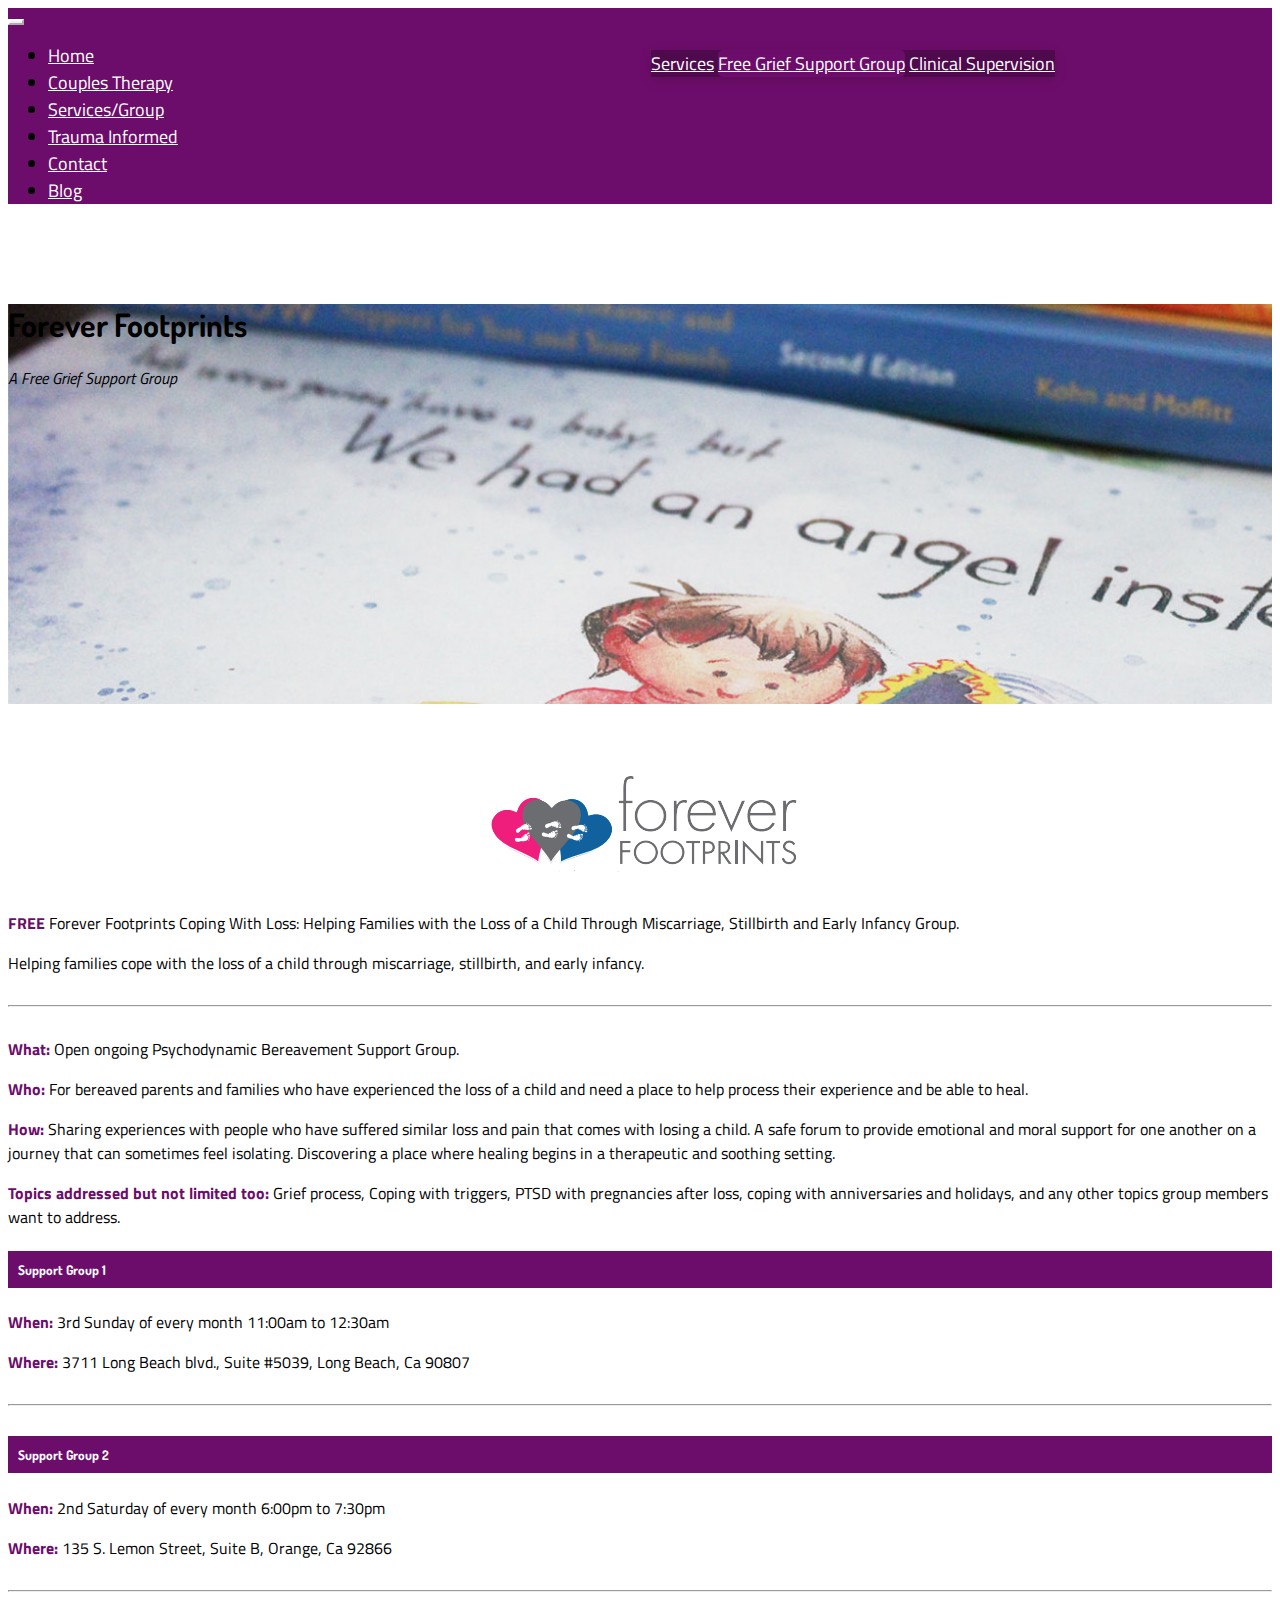
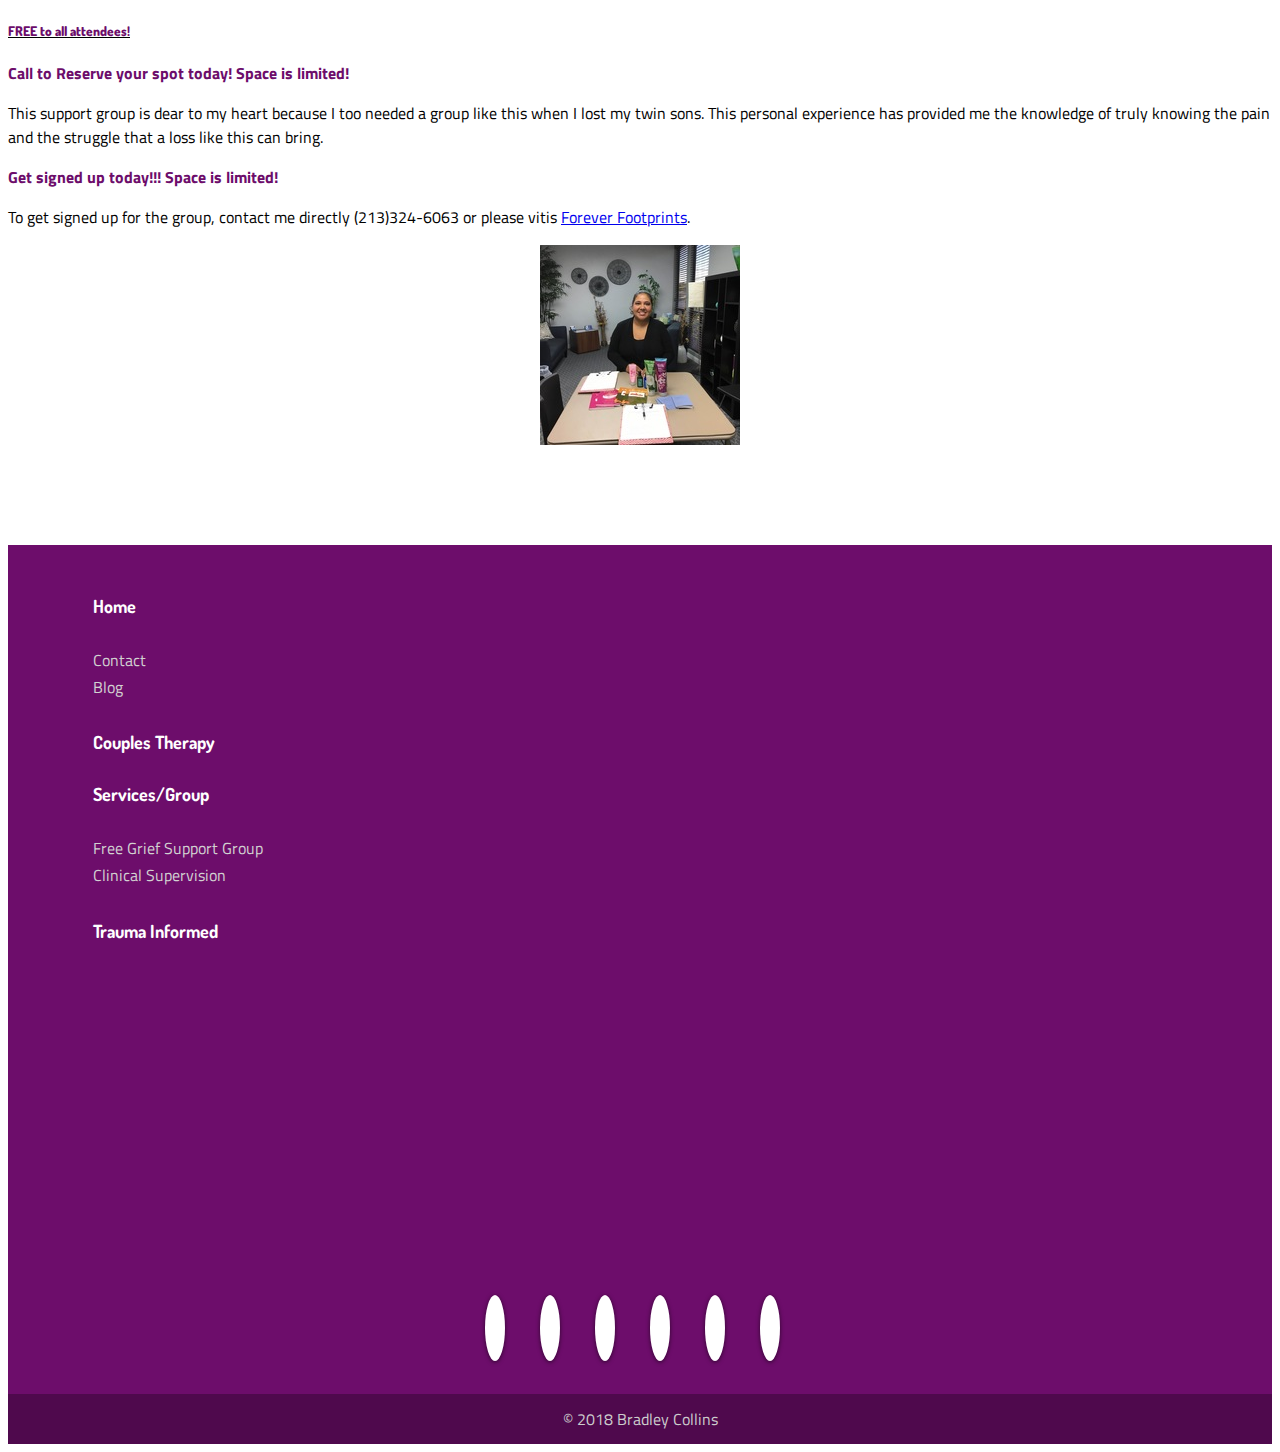
<file: forever-footprints.html>
<!doctype html>
<html lang="en">
  <head>
    <!-- Required meta tags -->
    <meta charset="utf-8">
    <meta name="viewport" content="width=device-width, initial-scale=1, shrink-to-fit=no">

    <!-- Bootstrap CSS -->
    <link rel="stylesheet" href="https://stackpath.bootstrapcdn.com/bootstrap/4.1.0/css/bootstrap.min.css" integrity="sha384-9gVQ4dYFwwWSjIDZnLEWnxCjeSWFphJiwGPXr1jddIhOegiu1FwO5qRGvFXOdJZ4" crossorigin="anonymous">

    <!-- Custom CSS -->
    <link rel="stylesheet" href="style.css">
    <link rel="stylesheet" href="https://use.fontawesome.com/releases/v5.0.13/css/all.css" integrity="sha384-DNOHZ68U8hZfKXOrtjWvjxusGo9WQnrNx2sqG0tfsghAvtVlRW3tvkXWZh58N9jp" crossorigin="anonymous">

    <!-- Custom fonts -->
    <link href="https://fonts.googleapis.com/css?family=Dosis|Titillium+Web" rel="stylesheet">

    <title>Jasmine Adams, LCSW | Forever Footprints</title>
  </head>
  <body>

    <!-- Top Nav -->
    <nav class="navbar navbar-expand-lg">
        <button class="navbar-toggler ml-auto" type="button" data-toggle="collapse" data-target="navTop" aria-controls="navbarTogglerDemo01" aria-expanded="false" aria-label="Toggle navigation">
          <span class="navbar-toggler-icon"></span>
        </button>
      <div class="collapse navbar-collapse" id="navTop">
      <ul class="navbar-nav ml-auto mt-2 mt-lg-0 nav justify-content-end">
        <li class="nav-item">
          <a class="nav-link" href="../jasmine_bootstrap/index.html">Home</a>
        </li>
        <li class="nav-item">
          <a class="nav-link" href="../jasmine_bootstrap/couples-therapy.html">Couples Therapy</a>
        </li>
         <li class="nav-item">
          <a class="nav-link dropdown-toggle" data-toggle="dropdown" href="#">Services/Group</a>
            <div class="dropdown-menu">
              <a class="dropdown-item" href="../jasmine_bootstrap/services.html">Services</a>
              <a class="dropdown-item active" href="../jasmine_bootstrap/forever-footprints.html">Free Grief Support Group</a>
              <a class="dropdown-item" href="../jasmine_bootstrap/clinical-supervision.html">Clinical Supervision</a>
            </div>
        </li>
        <li class="nav-item">
          <a class="nav-link" href="../jasmine_bootstrap/trauma-informed.html">Trauma Informed</a>
        </li>
        <li class="nav-item">
          <a class="nav-link" href="../jasmine_bootstrap/contact.html">Contact</a>
        </li>
        <li class="nav-item">
          <a class="nav-link navEnd" href="../jasmine_bootstrap/blog.html">Blog</a>
        </li>
      </ul>
    </div>
  </nav>

    <!-- Jumbotron -->
    <div class="jumbotron jumbotron-fluid jumboForever">
      <div class="container">
        <h1 class="display-4 jumboTextGlobal">Forever Footprints</h1>
        <p class="lead"><i>A Free Grief Support Group</i></p>
      </div>
    </div>

    <!-- Content -->
    <div class="container footStyle">
        <img class="footCard" src="images/1736812_origcopy.png" alt="Forever Footprints">
          <p class="text-center"><strong style="color: #6d0d6b">FREE</strong> Forever Footprints Coping With Loss: Helping Families with the Loss of a Child Through Miscarriage, Stillbirth and Early Infancy Group.</p>
          
          <p class="text-center">Helping families cope with the loss of a child through miscarriage, stillbirth, and early infancy.</p>
    </div>
    <hr>
    <div class="container">
      <div class="row">
        <div class="col-sm">
          <strong style="color: #6d0d6b">What:</strong> Open ongoing Psychodynamic Bereavement Support Group.</p>

          <p><strong style="color: #6d0d6b">Who:</strong> For bereaved parents and families who have experienced the loss of a child and need a place to help process their experience and be able to heal.</p>

          <p><strong style="color: #6d0d6b">How:</strong> Sharing experiences with people who have suffered similar loss and pain that comes with losing a child. A safe forum to provide emotional and moral support for one another on a journey that can sometimes feel isolating. Discovering a place where healing begins in a therapeutic and soothing setting.</p>

          <p><strong style="color: #6d0d6b">Topics addressed but not limited too:</strong> Grief process, Coping with triggers, PTSD with pregnancies after loss, coping with anniversaries and holidays, and any other topics group members want to address.</p>
        </div>
        <div class="col-sm">
          <h5 class="supportText">Support Group 1</h5>
          <p><strong style="color: #6d0d6b">When:</strong> 3rd Sunday of every month 11:00am to 12:30am</p>
          <p><strong style="color: #6d0d6b">Where:</strong> 3711 Long Beach blvd., Suite #5039, Long Beach, Ca 90807</p>
          <hr>
          <h5 class="supportText">Support Group 2</h5>
          <p><strong style="color: #6d0d6b">When:</strong> 2nd Saturday of every month 6:00pm to 7:30pm</p>
          <p><strong style="color: #6d0d6b">Where:</strong> 135 S. Lemon Street, Suite B, Orange, Ca 92866</p>
        </div>
      </div>
    </div>
    <hr>
    <div class="container footSignUp">
      <h5 class="text-center"><u><strong style="color: #6d0d6b">FREE to all attendees!</strong></u></h5>
      <p class="text-center"><strong style="color: #6d0d6b">Call to Reserve your spot today! Space is limited!</strong></p>
      <p class="text-center">This support group is dear to my heart because I too needed a group like this when I lost my twin sons. This personal experience has provided me the knowledge of truly knowing the pain and the struggle that a loss like this can bring.</p>
      <p class="text-center"><strong style="color: #6d0d6b">Get signed up today!!! Space is limited!</strong></p>
      <p class="text-center">To get signed up for the group, contact me directly (213)324-6063 or please vitis <a href="http://www.foreverfootprints.org/">Forever Footprints</a>.</p>
      <img class="footCard footBottom" src="images/7324036.jpg" />
    </div>

    <!-- Pinterest embed -->
    <div class="container pinterest">
    <a data-pin-do="embedBoard" data-pin-board-width="1110" data-pin-scale-height="590" data-pin-scale-width="160" href="https://www.pinterest.com/jasminedamslcsw/forever-footprints-coping-with-loss-support-group-/"></a>
    </div>

    <!-- Footer -->
    <footer id="myFooter">
      <div class="container">
            <div class="row">
                <div class="col-sm-3">
                    <a href="../jasmine_bootstrap/index.html"><h5>Home</h5></a>
                    <ul>
                      <li><a href="../jasmine_bootstrap/contact.html">Contact</a></li>
                      <li><a href="../jasmine_bootstrap/blog.html">Blog</a></li>
                    </ul>
                </div>
                <div class="col-sm-3">
                    <a href="./jasmine_bootstrap/couples-therapy.html"><h5>Couples Therapy</h5></a>
                </div>
                <div class="col-sm-3">
                    <a href="../jasmine_bootstrap/services.html"><h5>Services/Group</h5></a>
                    <ul>
                        <li><a href="../jasmine_bootstrap/forever-footprints.html">Free Grief Support Group</a></li>
                        <li><a href="../jasmine_bootstrap/clinical-supervision.html">Clinical Supervision</a></li>
                    </ul>
                </div>
                <div class="col-sm-3">
                    <a href="../jasmine_bootstrap/trauma-informed.html"><h5>Trauma Informed</h5></a>
                </div>
            </div>

            <!-- Google Maps -->
            <iframe id="map-container" frameborder="0" style="border:0"
                src="https://www.google.com/maps/embed?pb=!1m18!1m12!1m3!1d3314.5213135962304!2d-118.1917272849628!3d33.824664180668485!2m3!1f0!2f0!3f0!3m2!1i1024!2i768!4f13.1!3m3!1m2!1s0x80dd33909e53eb07%3A0xb1cfb0c227c69363!2s3711+Long+Beach+Boulevard%2C+Long+Beach%2C+CA+90807!5e0!3m2!1sen!2sus!4v1528224212833" >
            </iframe>
        </div>
        <div class="social-networks">
            <a href="#" class="twitter"><i class="fab fa-facebook"></i></a>
            <a href="#" class="facebook"><i class="fab fa-linkedin-in"></i></a>
            <a href="#" class="google"><i class="far fa-envelope"></i></a>
            <a href="#" class="twitter"><i class="fab fa-pinterest"></i></a>
            <a href="#" class="twitter"><i class="fas fa-rss"></i></a>
            <a href="#" class="twitter"><i class="fab fa-twitter"></i></a>
        </div>
        <div class="footer-copyright">
            <p>© 2018 Bradley Collins </p>
        </div>
    </footer>







    <!-- Optional JavaScript -->
    <!-- jQuery first, then Popper.js, then Bootstrap JS -->
    <script src="https://code.jquery.com/jquery-3.3.1.slim.min.js" integrity="sha384-q8i/X+965DzO0rT7abK41JStQIAqVgRVzpbzo5smXKp4YfRvH+8abtTE1Pi6jizo" crossorigin="anonymous"></script>
    <script src="https://cdnjs.cloudflare.com/ajax/libs/popper.js/1.14.0/umd/popper.min.js" integrity="sha384-cs/chFZiN24E4KMATLdqdvsezGxaGsi4hLGOzlXwp5UZB1LY//20VyM2taTB4QvJ" crossorigin="anonymous"></script>
    <script src="https://stackpath.bootstrapcdn.com/bootstrap/4.1.0/js/bootstrap.min.js" integrity="sha384-uefMccjFJAIv6A+rW+L4AHf99KvxDjWSu1z9VI8SKNVmz4sk7buKt/6v9KI65qnm" crossorigin="anonymous"></script>
    <script type="text/javascript" src="custom.js"></script>
    <script async defer src="//assets.pinterest.com/js/pinit.js"></script>
    <script async defer src="//assets.pinterest.com/js/pinit.js"></script>
  </body>
</html>
</file>
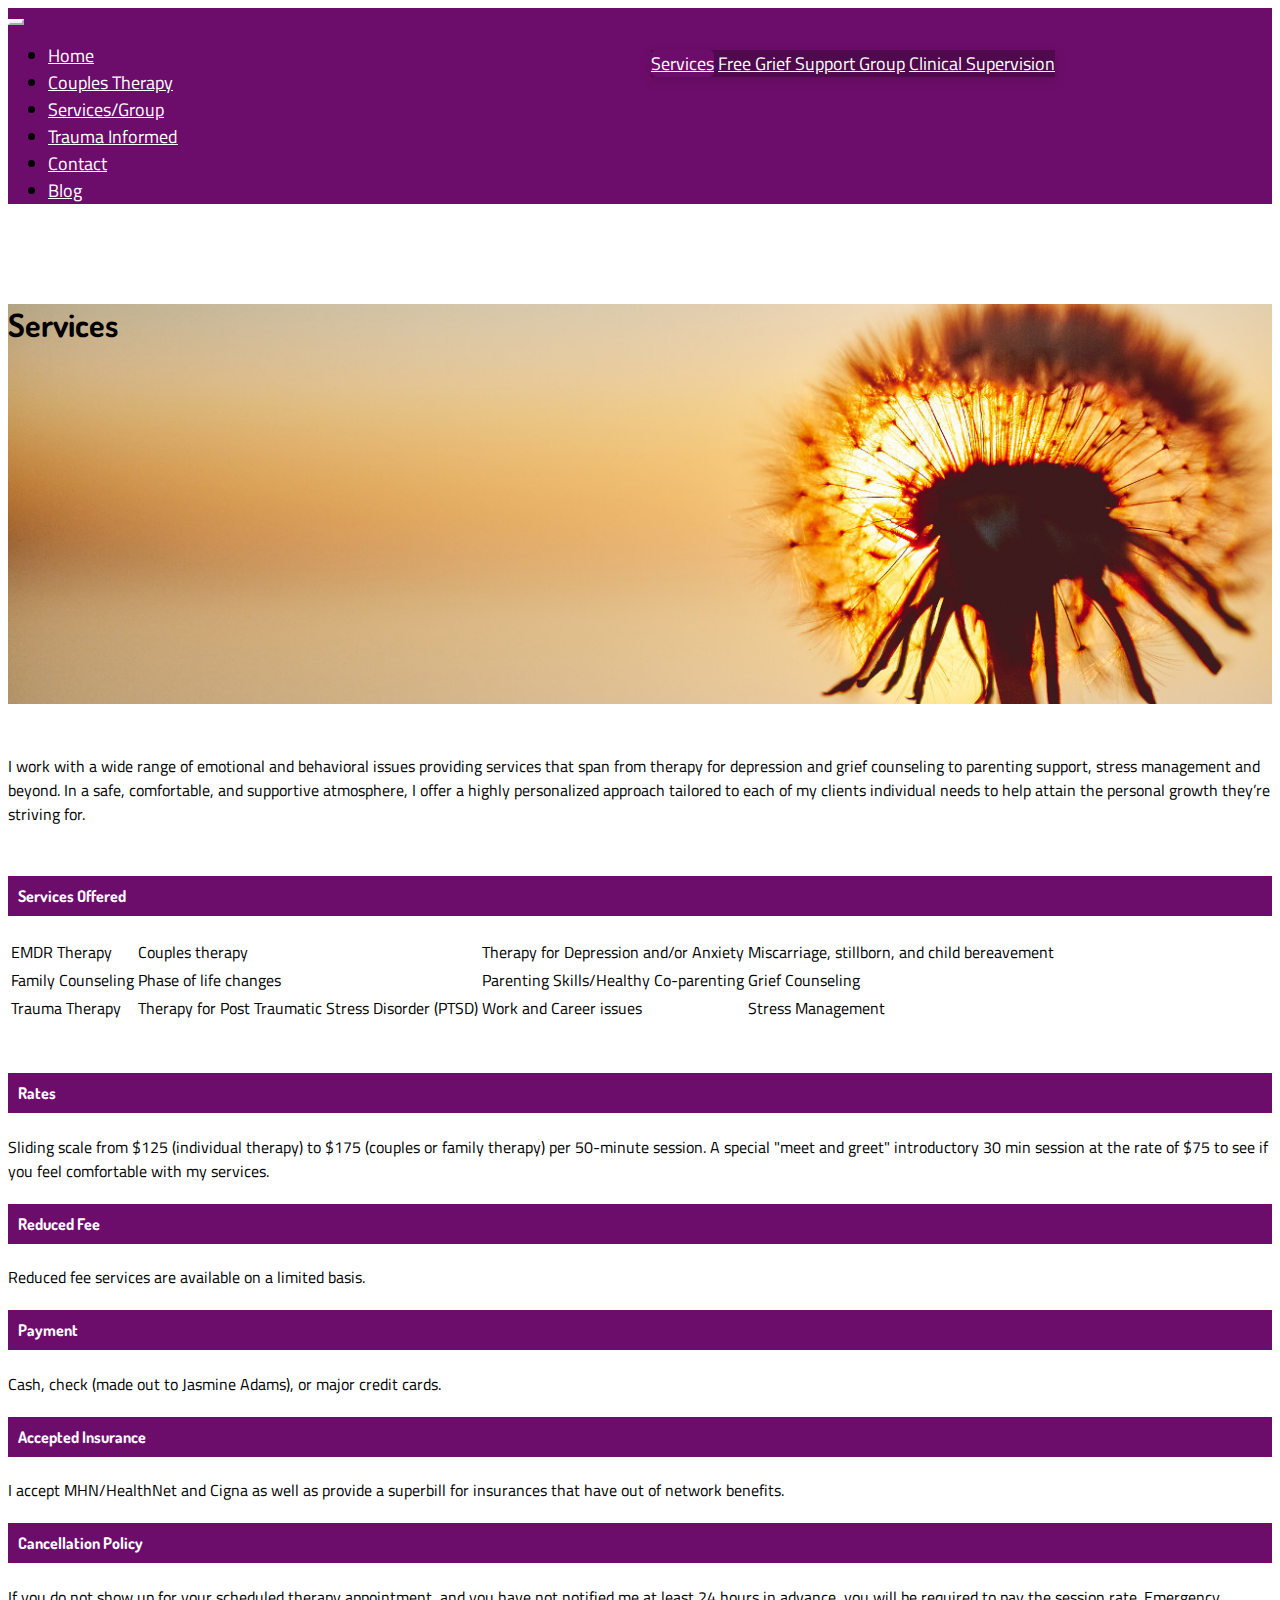
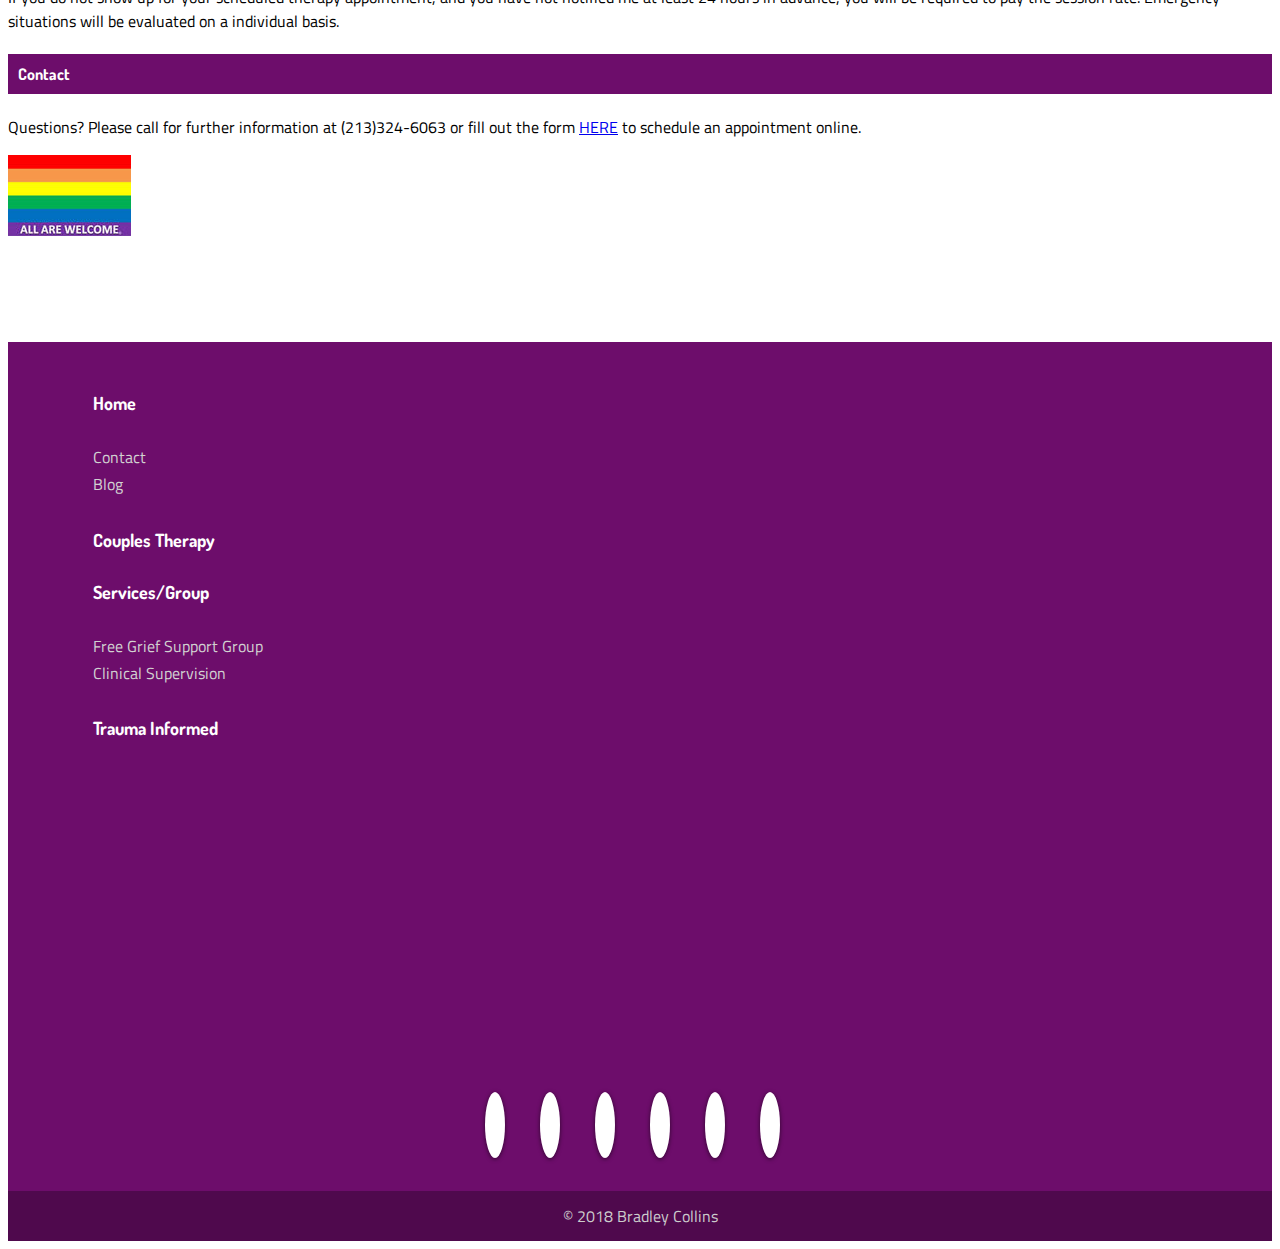
<file: services.html>
<!doctype html>
<html lang="en">
  <head>
    <!-- Required meta tags -->
    <meta charset="utf-8">
    <meta name="viewport" content="width=device-width, initial-scale=1, shrink-to-fit=no">

    <!-- Bootstrap CSS -->
    <link rel="stylesheet" href="https://stackpath.bootstrapcdn.com/bootstrap/4.1.0/css/bootstrap.min.css" integrity="sha384-9gVQ4dYFwwWSjIDZnLEWnxCjeSWFphJiwGPXr1jddIhOegiu1FwO5qRGvFXOdJZ4" crossorigin="anonymous">

    <!-- Custom CSS -->
    <link rel="stylesheet" href="style.css">
    <link rel="stylesheet" href="https://use.fontawesome.com/releases/v5.0.13/css/all.css" integrity="sha384-DNOHZ68U8hZfKXOrtjWvjxusGo9WQnrNx2sqG0tfsghAvtVlRW3tvkXWZh58N9jp" crossorigin="anonymous">

    <!-- Custom fonts -->
    <link href="https://fonts.googleapis.com/css?family=Dosis|Titillium+Web" rel="stylesheet">

    <title>Jasmine Adams, LCSW | Services</title>
  </head>
  <body>

    <!-- Top Nav -->
    <nav class="navbar navbar-expand-lg">
      <button class="navbar-toggler ml-auto" type="button" data-toggle="collapse" data-target="navTop" aria-controls="navbarTogglerDemo01" aria-expanded="false" aria-label="Toggle navigation">
        <span class="navbar-toggler-icon"></span>
      </button>
      <div class="collapse navbar-collapse" id="navTop">
      <ul class="navbar-nav ml-auto mt-2 mt-lg-0 nav justify-content-end">
        <li class="nav-item">
          <a class="nav-link" href="../jasmine_bootstrap/index.html">Home</a>
        </li>
        <li class="nav-item">
          <a class="nav-link" href="../jasmine_bootstrap/couples-therapy.html">Couples Therapy</a>
        </li>
         <li class="nav-item">
          <a class="nav-link dropdown-toggle" data-toggle="dropdown" href="#">Services/Group</a>
            <div class="dropdown-menu">
              <a class="dropdown-item active" href="../jasmine_bootstrap/services.html">Services</a>
              <a class="dropdown-item" href="../jasmine_bootstrap/forever-footprints.html">Free Grief Support Group</a>
              <a class="dropdown-item" href="../jasmine_bootstrap/clinical-supervision.html">Clinical Supervision</a>
            </div>
        </li>
        <li class="nav-item">
          <a class="nav-link" href="../jasmine_bootstrap/trauma-informed.html">Trauma Informed</a>
        </li>
        <li class="nav-item">
          <a class="nav-link" href="../jasmine_bootstrap/contact.html">Contact</a>
        </li>
        <li class="nav-item">
          <a class="nav-link" href="../jasmine_bootstrap/blog.html">Blog</a>
        </li>
      </ul>
    </div>
  </nav>

    <!-- Jumbotron -->
    <div class="jumbotron jumbotron-fluid jumboService">
      <div class="container">
        <h1 class="display-4 jumboTextGlobal">Services</h1>
      </div>
    </div>

    <!-- Content -->
    <div class="container serviceOpener">
      <p>I work with a wide range of emotional and behavioral issues providing services that span from therapy for depression and grief counseling to parenting support, stress management and beyond. In a safe, comfortable, and supportive atmosphere, I offer a highly personalized approach tailored to each of my clients individual needs to help attain the personal growth they’re striving for.</p>
    </div>

    <!-- Services Table -->
    <div class="container table-responsive-sm">
      <h4  class="supportText">Services Offered</h4>
      <table class="table table-striped">
        <tbody class="text-center">
          <tr>
            <td>EMDR Therapy</td>
            <td>Couples therapy</td>
            <td>Therapy for Depression and/or Anxiety</td>
            <td>Miscarriage, stillborn, and child bereavement</td>
          </tr>
           <tr>
            <td>Family Counseling</td>
            <td>Phase of life changes</td>
            <td>Parenting Skills/Healthy Co-parenting</td>
            <td>Grief Counseling</td>
          </tr>
           <tr>
            <td>Trauma Therapy</td>
            <td>Therapy for Post Traumatic Stress Disorder (PTSD)</td>
            <td>Work and Career issues</td>
            <td>Stress Management</td>
          </tr>
        </tbody>
      </table>
    </div>

    <div class="container servicesInfo">
      <div class="row">
        <div class="col-sm">
          <h4 class="supportText">Rates</h4>
          <p>Sliding scale from $125 (individual therapy) to $175 (couples or family therapy) per 50-minute session. A special "meet and greet" introductory 30 min session at the rate of $75 to see if you feel comfortable with my services.</p>

          <h4 class="supportText">Reduced Fee</h4>
          <p>Reduced fee services are available on a limited basis.</p>

          <h4 class="supportText">Payment</h4>
          <p>Cash, check (made out to Jasmine Adams), or major credit cards.</p>

        </div>

        <div class="col-sm">
          <h4 class="supportText">Accepted Insurance</h4>
          <p>I accept MHN/HealthNet and Cigna as well as provide a superbill for insurances that have out of network benefits.</p>

          <h4 class="supportText">Cancellation Policy</h4>
          <p>If you do not show up for your scheduled therapy appointment, and you have not notified me at least 24 hours in advance, you will be required to pay the session rate. Emergency situations will be evaluated on a individual basis.</p>

          <h4 class="supportText">Contact</h4>
          <p>Questions? Please call for further information at (213)324-6063 or fill out the form <a href="../jasmine_bootstrap/contact.html">HERE</a> to schedule an appointment online.</p>

          <img src="images/8121102.jpg" />

        </div>
      </div>
    </div>


    



    <!-- Pinterest embed -->
    <div class="container pinterest">
    <a data-pin-do="embedBoard" data-pin-board-width="1110" data-pin-scale-height="590" data-pin-scale-width="160" href="https://www.pinterest.com/jasminedamslcsw/forever-footprints-coping-with-loss-support-group-/"></a>
    </div>

    <!-- Footer -->
    <footer id="myFooter">
      <div class="container">
            <div class="row">
                <div class="col-sm-3">
                    <a href="../jasmine_bootstrap/index.html"><h5>Home</h5></a>
                    <ul>
                      <li><a href="../jasmine_bootstrap/contact.html">Contact</a></li>
                      <li><a href="../jasmine_bootstrap/blog.html">Blog</a></li>
                    </ul>
                </div>
                <div class="col-sm-3">
                    <a href="../jasmine_bootstrap/couples-therapy.html"><h5>Couples Therapy</h5></a>
                </div>
                <div class="col-sm-3">
                    <a href="../jasmine_bootstrap/services.html"><h5>Services/Group</h5></a>
                    <ul>
                        <li><a href="../jasmine_bootstrap/forever-footprints.html">Free Grief Support Group</a></li>
                        <li><a href="../jasmine_bootstrap/clinical-supervision.html">Clinical Supervision</a></li>
                    </ul>
                </div>
                <div class="col-sm-3">
                    <a href="../jasmine_bootstrap/trauma-informed.html"><h5>Trauma Informed</h5></a>
                </div>
            </div>

            <!-- Google Maps -->
            <iframe id="map-container" frameborder="0" style="border:0"
                src="https://www.google.com/maps/embed?pb=!1m18!1m12!1m3!1d3314.5213135962304!2d-118.1917272849628!3d33.824664180668485!2m3!1f0!2f0!3f0!3m2!1i1024!2i768!4f13.1!3m3!1m2!1s0x80dd33909e53eb07%3A0xb1cfb0c227c69363!2s3711+Long+Beach+Boulevard%2C+Long+Beach%2C+CA+90807!5e0!3m2!1sen!2sus!4v1528224212833" >
            </iframe>
        </div>
        <div class="social-networks">
            <a href="#" class="twitter"><i class="fab fa-facebook"></i></a>
            <a href="#" class="facebook"><i class="fab fa-linkedin-in"></i></a>
            <a href="#" class="google"><i class="far fa-envelope"></i></a>
            <a href="#" class="twitter"><i class="fab fa-pinterest"></i></a>
            <a href="#" class="twitter"><i class="fas fa-rss"></i></a>
            <a href="#" class="twitter"><i class="fab fa-twitter"></i></a>
        </div>
        <div class="footer-copyright">
            <p>© 2018 Bradley Collins </p>
        </div>
    </footer>







    <!-- Optional JavaScript -->
    <!-- jQuery first, then Popper.js, then Bootstrap JS -->
    <script src="https://code.jquery.com/jquery-3.3.1.slim.min.js" integrity="sha384-q8i/X+965DzO0rT7abK41JStQIAqVgRVzpbzo5smXKp4YfRvH+8abtTE1Pi6jizo" crossorigin="anonymous"></script>
    <script src="https://cdnjs.cloudflare.com/ajax/libs/popper.js/1.14.0/umd/popper.min.js" integrity="sha384-cs/chFZiN24E4KMATLdqdvsezGxaGsi4hLGOzlXwp5UZB1LY//20VyM2taTB4QvJ" crossorigin="anonymous"></script>
    <script src="https://stackpath.bootstrapcdn.com/bootstrap/4.1.0/js/bootstrap.min.js" integrity="sha384-uefMccjFJAIv6A+rW+L4AHf99KvxDjWSu1z9VI8SKNVmz4sk7buKt/6v9KI65qnm" crossorigin="anonymous"></script>
    <script type="text/javascript" src="custom.js"></script>
    <script async defer src="//assets.pinterest.com/js/pinit.js"></script>
    <script async defer src="//assets.pinterest.com/js/pinit.js"></script>
  </body>
</html>
</file>
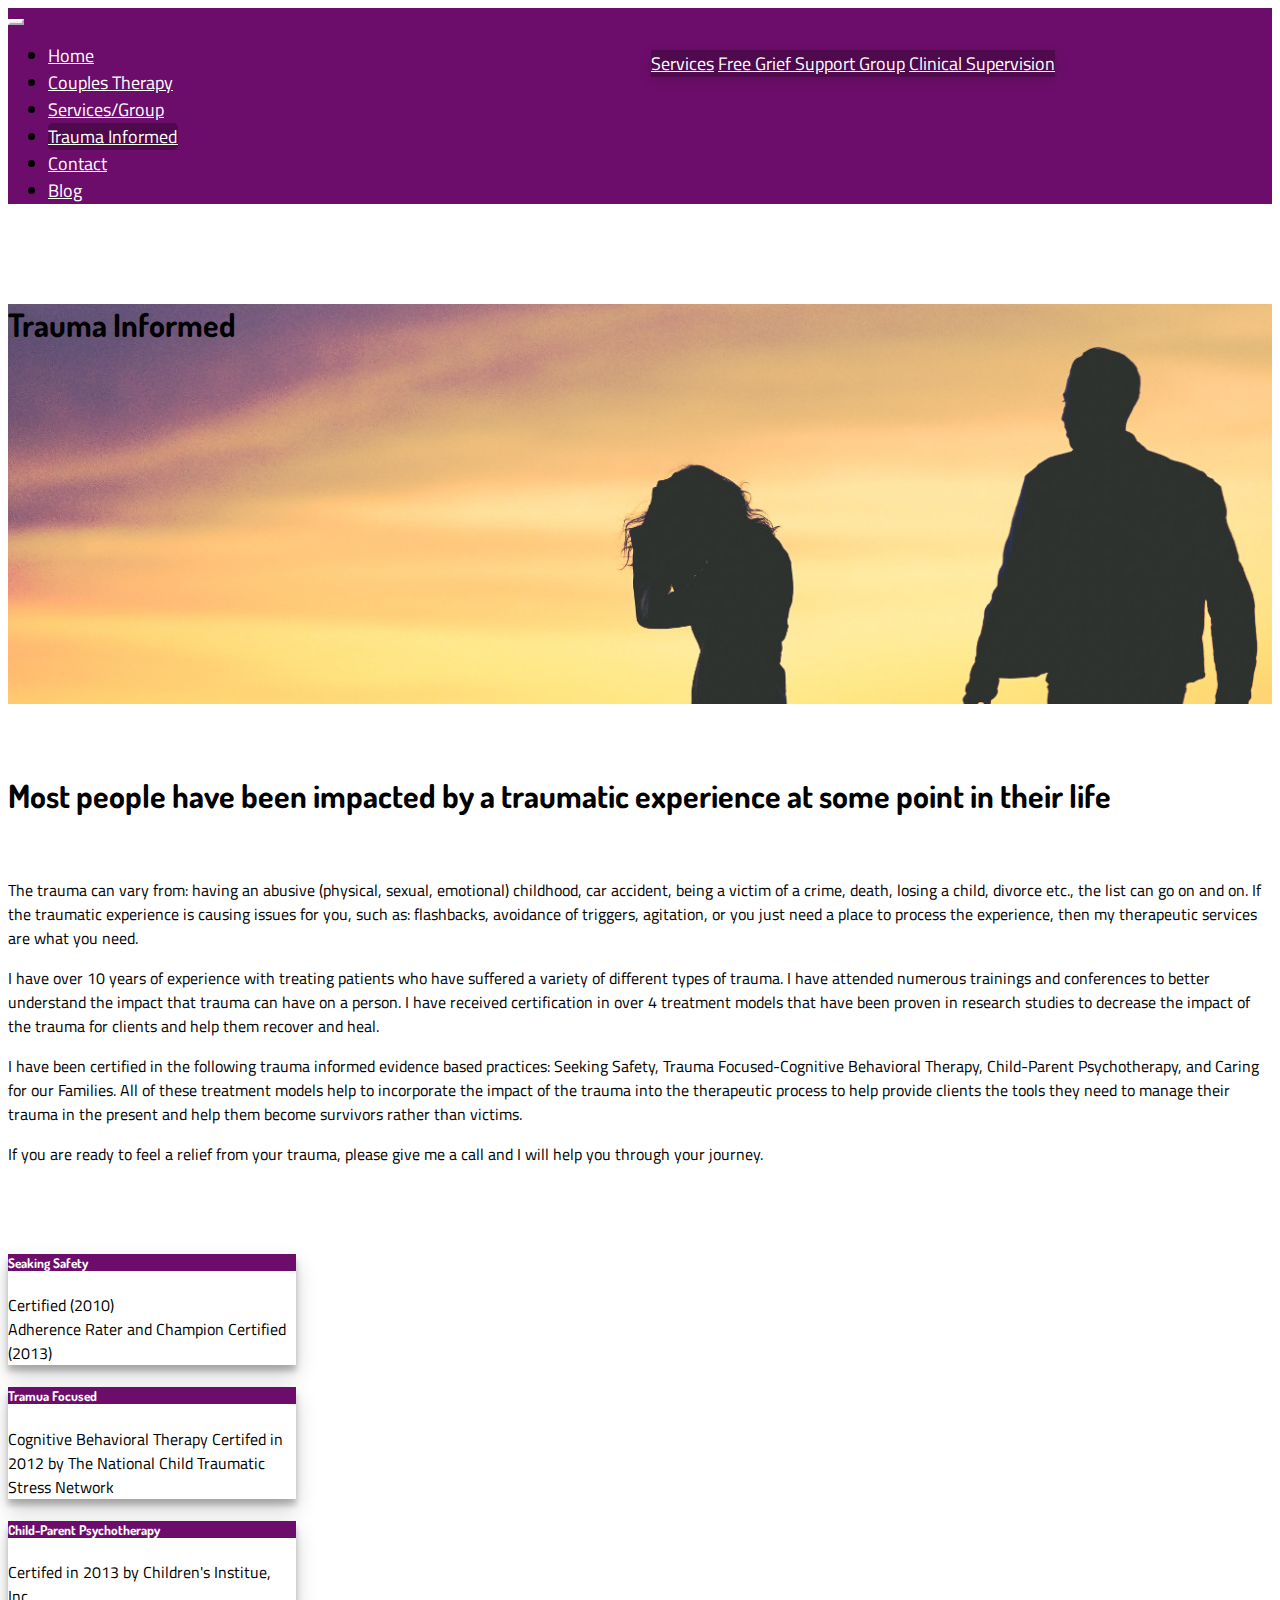
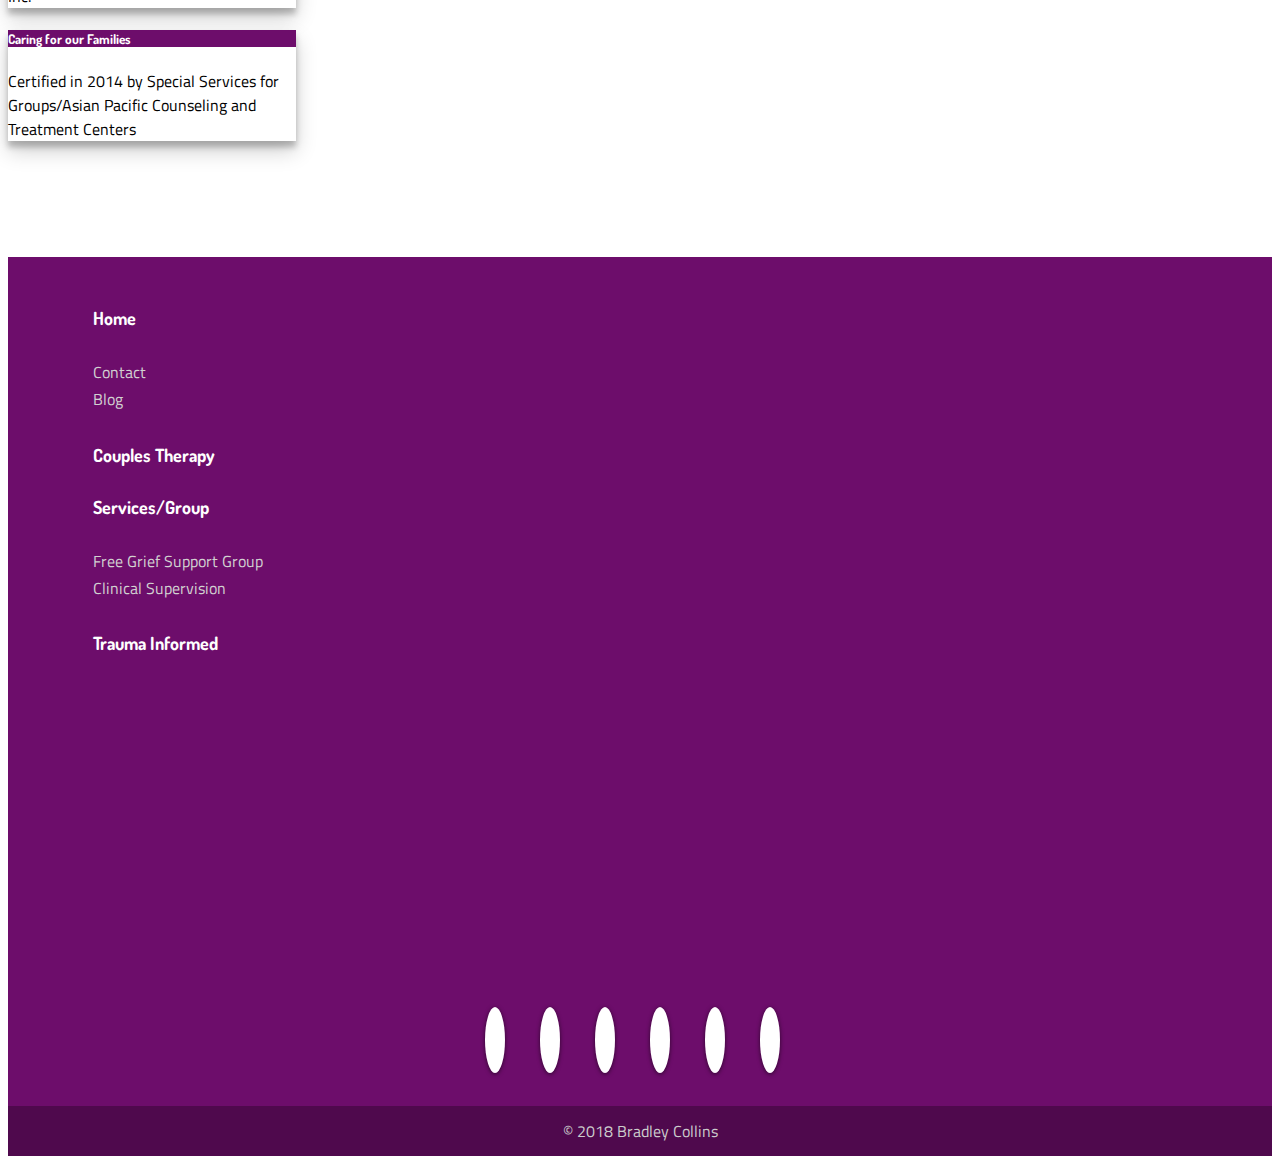
<file: trauma-informed.html>
<!doctype html>
<html lang="en">
  <head>
    <!-- Required meta tags -->
    <meta charset="utf-8">
    <meta name="viewport" content="width=device-width, initial-scale=1, shrink-to-fit=no">

    <!-- Bootstrap CSS -->
    <link rel="stylesheet" href="https://stackpath.bootstrapcdn.com/bootstrap/4.1.0/css/bootstrap.min.css" integrity="sha384-9gVQ4dYFwwWSjIDZnLEWnxCjeSWFphJiwGPXr1jddIhOegiu1FwO5qRGvFXOdJZ4" crossorigin="anonymous">

    <!-- Custom CSS -->
    <link rel="stylesheet" href="style.css">
    <link rel="stylesheet" href="https://use.fontawesome.com/releases/v5.0.13/css/all.css" integrity="sha384-DNOHZ68U8hZfKXOrtjWvjxusGo9WQnrNx2sqG0tfsghAvtVlRW3tvkXWZh58N9jp" crossorigin="anonymous">

    <!-- Custom fonts -->
    <link href="https://fonts.googleapis.com/css?family=Dosis|Titillium+Web" rel="stylesheet">

  <title>Jasmine Adams, LCSW | Trauma Informed</title>
  </head>
  <body>

    <!-- Top Nav -->
     <nav class="navbar navbar-expand-lg">
        <button class="navbar-toggler ml-auto" type="button" data-toggle="collapse" data-target="navTop" aria-controls="navbarTogglerDemo01" aria-expanded="false" aria-label="Toggle navigation">
          <span class="navbar-toggler-icon"></span>
        </button>
      <div class="collapse navbar-collapse" id="navTop">
      <ul class="navbar-nav ml-auto mt-2 mt-lg-0 nav justify-content-end">
        <li class="nav-item">
          <a class="nav-link" href="../jasmine_bootstrap/index.html">Home</a>
        </li>
        <li class="nav-item">
          <a class="nav-link" href="../jasmine_bootstrap/couples-therapy.html">Couples Therapy</a>
        </li>
         <li class="nav-item">
          <a class="nav-link dropdown-toggle" data-toggle="dropdown" href="#">Services/Group</a>
            <div class="dropdown-menu">
              <a class="dropdown-item" href="../jasmine_bootstrap/services.html">Services</a>
              <a class="dropdown-item" href="../jasmine_bootstrap/forever-footprints.html">Free Grief Support Group</a>
              <a class="dropdown-item" href="../jasmine_bootstrap/clinical-supervision.html">Clinical Supervision</a>
            </div>
        </li>
        <li class="nav-item">
          <a class="nav-link active" href="../jasmine_bootstrap/trauma-informed.html">Trauma Informed</a>
        </li>
        <li class="nav-item">
          <a class="nav-link" href="../jasmine_bootstrap/contact.html">Contact</a>
        </li>
        <li class="nav-item">
          <a class="nav-link navEnd" href="../jasmine_bootstrap/blog.html">Blog</a>
        </li>
      </ul>
    </div>
  </nav>

    <!-- Jumbotron -->
    <div class="jumbotron jumbotron-fluid jumboTrauma">
      <div class="container jumboTextGlobal">
        <h1 class="display-4">Trauma Informed</h1>
      </div>
    </div>

 <!-- Content -->
    <div id="homeContent" class="container traumaAbout">
      <h1>Most people have been impacted by a traumatic experience at some point in their life</h1>
      <br />
      <p>The trauma can vary from: having an abusive (physical, sexual, emotional) childhood, car accident, being a victim of a crime, death, losing a child, divorce etc., the list can go on and on. If the traumatic experience is causing issues for you, such as: flashbacks, avoidance of triggers, agitation, or you just need a place to process the experience, then my therapeutic services are what you need.</p>

      <p>I have over 10 years of experience with treating patients who have suffered a variety of different types of trauma. I have attended numerous trainings and conferences to better understand the impact that trauma can have on a person. I have received certification in over 4 treatment models that have been proven in research studies to decrease the impact of the trauma for clients and help them recover and heal.</p>

      <p>I have been certified in the following trauma informed evidence based practices: Seeking Safety, Trauma Focused-Cognitive Behavioral Therapy, Child-Parent Psychotherapy, and Caring for our Families. All of these treatment models help to incorporate the impact of the trauma into the therapeutic process to help provide clients the tools they need to manage their trauma in the present and help them become survivors rather than victims.</p>

      <p>If you are ready to feel a relief from your trauma, please give me a call and I will help you through your journey.</p>
    </div>

    <!-- Info Cards -->
    <div id="traumaPoints" class="container">
      <div class="card-group">
        <div class="card cardStyle" style="width: 18rem;">
          <div class="card-header">
            <h5>Seaking Safety</h5>
          </div>
            <div class="card-body">
                <p class="card-text">Certified (2010)<br />
                Adherence Rater and Champion Certified (2013)</p>
            </div>
          </div>
          <div class="card cardStyle" style="width: 18rem;">
            <div class="card-header">
              <h5>Tramua Focused</h5>
            </div>
            <div class="card-body">
                <p class="card-text">
                  Cognitive Behavioral Therapy Certifed in 2012 by The National Child Traumatic Stress Network
                </p>
            </div>
          </div>
          <div class="card cardStyle" style="width: 18rem;">
            <div class="card-header">
              <h5>Child-Parent Psychotherapy</h5>
            </div>
            <div class="card-body">
                <p class="card-text">
                  Certifed in 2013 by Children's Institue, Inc.
                </p>
          </div>
        </div>
        <div class="card cardStyle" style="width: 18rem;">
              <div class="card-header">
                <h5>Caring for our Families</h5>
              </div>
            <div class="card-body">
                <p class="card-text">
                  Certified in 2014 by Special Services for Groups/Asian Pacific Counseling and Treatment Centers
                </p>
          </div>
        </div>
      </div>
    </div>

    


    <!-- Footer -->
    <footer id="myFooter">
      <div class="container">
            <div class="row">
                <div class="col-sm-3">
                    <a href="../jasmine_bootstrap/index.html"><h5>Home</h5></a>
                    <ul>
                      <li><a href="../jasmine_bootstrap/contact.html">Contact</a></li>
                      <li><a href="../jasmine_bootstrap/blog.html">Blog</a></li>
                    </ul>
                </div>
                <div class="col-sm-3">
                    <a href="../jasmine_bootstrap/couples-therapy.html"><h5>Couples Therapy</h5></a>
                </div>
                <div class="col-sm-3">
                    <a href="../jasmine_bootstrap/services.html"><h5>Services/Group</h5></a>
                    <ul>
                        <li><a href="../jasmine_bootstrap/forever-footprints.html">Free Grief Support Group</a></li>
                        <li><a href="../jasmine_bootstrap/clinical-supervision.html">Clinical Supervision</a></li>
                    </ul>
                </div>
                <div class="col-sm-3">
                    <a href="../jasmine_bootstrap/trauma-informed.html"><h5>Trauma Informed</h5></a>
                </div>
            </div>

            <!-- Google Maps -->
            <iframe id="map-container" frameborder="0" style="border:0"
                src="https://www.google.com/maps/embed?pb=!1m18!1m12!1m3!1d3314.5213135962304!2d-118.1917272849628!3d33.824664180668485!2m3!1f0!2f0!3f0!3m2!1i1024!2i768!4f13.1!3m3!1m2!1s0x80dd33909e53eb07%3A0xb1cfb0c227c69363!2s3711+Long+Beach+Boulevard%2C+Long+Beach%2C+CA+90807!5e0!3m2!1sen!2sus!4v1528224212833" >
            </iframe>
        </div>
        <div class="social-networks">
            <a href="#" class="twitter"><i class="fab fa-facebook"></i></a>
            <a href="#" class="facebook"><i class="fab fa-linkedin-in"></i></a>
            <a href="#" class="google"><i class="far fa-envelope"></i></a>
            <a href="#" class="twitter"><i class="fab fa-pinterest"></i></a>
            <a href="#" class="twitter"><i class="fas fa-rss"></i></a>
            <a href="#" class="twitter"><i class="fab fa-twitter"></i></a>
        </div>
        <div class="footer-copyright">
            <p>© 2018 Bradley Collins </p>
        </div>
    </footer>







    <!-- Optional JavaScript -->
    <!-- jQuery first, then Popper.js, then Bootstrap JS -->
    <script src="https://code.jquery.com/jquery-3.3.1.slim.min.js" integrity="sha384-q8i/X+965DzO0rT7abK41JStQIAqVgRVzpbzo5smXKp4YfRvH+8abtTE1Pi6jizo" crossorigin="anonymous"></script>
    <script src="https://cdnjs.cloudflare.com/ajax/libs/popper.js/1.14.0/umd/popper.min.js" integrity="sha384-cs/chFZiN24E4KMATLdqdvsezGxaGsi4hLGOzlXwp5UZB1LY//20VyM2taTB4QvJ" crossorigin="anonymous"></script>
    <script src="https://stackpath.bootstrapcdn.com/bootstrap/4.1.0/js/bootstrap.min.js" integrity="sha384-uefMccjFJAIv6A+rW+L4AHf99KvxDjWSu1z9VI8SKNVmz4sk7buKt/6v9KI65qnm" crossorigin="anonymous"></script>
    <script type="text/javascript" src="custom.js"></script>
  </body>
</html>
</file>
<file: style.css>
$light-purple: #6d0d6b;
$dark-purple: #4f094d;


body {
	background-color: #e0e2e5;
}

h1, h2, h3, h4, h5, h6 {
    font-family: 'Dosis', Georgia, Times, serif;
}
p, div {
    font-family: 'Titillium Web', Helvetica, Arial, sans-serif;
}

hr {
    margin-top: 30px;
    margin-bottom: 30px;
}

/* Navigation CSS */
.nav {
    background-color: $light-purple;
}

.nav-item {
    font-family: 'Titillium Web', Georgia, Times, serif;
    font-size: 18px;
}

.nav-link {
    color: #fff;
}

.nav-link:hover {
    color: #fff;
}

.active {
    background-color: #4f094d;
    border-radius: 5px;
}

.dropdown-item.active {
    background-color: #6d0d6b;
}

.dropdown-menu {
    background-color: #4f094d;
    position: absolute;
    z-index: 1;
    box-shadow: 0 3px 12px rgba(0, 0, 0, 0.15);
    left: auto;
    right: 225px;
    top: 50px;
}

.dropdown-item {
    color: #fff;
    font-family: 'Titillium Web', Georgia, Times, serif;
}

.navbar {
    background-color: #6d0d6b;
}

.navbar-toggler {
    border-color: rgb(255,255,255);
}

.navbar-toggler-icon {
  background-image: url("data:image/svg+xml;charset=utf8,%3Csvg viewBox='0 0 32 32' xmlns='http://www.w3.org/2000/svg'%3E%3Cpath stroke='rgba(255,255,255, 0.7)' stroke-width='2' stroke-linecap='round' stroke-miterlimit='10' d='M4 8h24M4 16h24M4 24h24'/%3E%3C/svg%3E");
}

/* Jumbotron CSS all pages */
.jumboHome {
	margin-bottom: 0px;
	background-image: url(images/homeBanner.jpg);
	background-size: cover;
	background-repeat: no-repeat;
	height: 600px;
}

.jumboCouples {
    margin-bottom: 0px;
    background-image: url(images/couples.png);
    background-size: cover;
    background-repeat: no-repeat;
    height: 400px;
}

.jumboTrauma {
    margin-bottom: 0px;
    background-image: url(images/trauma_inf.jpg);
    background-size: cover;
    background-repeat: no-repeat;
    height: 400px;
}

.jumboContact {
    margin-bottom: 0px;
    background-image: url(images/contact_us.jpg);
    background-size: cover;
    background-repeat: no-repeat;
    height: 400px;
}

.jumboClinic {
    margin-bottom: 0px;
    background-image: url(images/clin-super.jpg);
    background-size: cover;
    background-repeat: no-repeat;
    height: 400px;
}

.jumboBlog {
    margin-bottom: 0px;
    background-image: url(images/blog.jpg);
    background-size: cover;
    background-repeat: no-repeat;
    height: 400px;
}

.jumboForever {
    margin-bottom: 0px;
    background-image: url(images/foreverfootprints.jpg);
    background-size: cover;
    background-repeat: no-repeat;
    height: 400px;
}

.jumboService {
    margin-bottom: 0px;
    background-image: url(images/services.jpg);
    background-size: cover;
    background-repeat: no-repeat;
    height: 400px;
}

.jumboTextContact {
    color: #fff;
}

.jumboText {
    margin-top: 160px;
}

.jumboTextGlobal {
    margin-top: 100px;
}


/* Homepage CSS */
#homepageCarousel {
	width: 1115px;
	padding-top: 50px;
	padding-bottom: 50px;
	margin: auto;
}

#homeAbout {
	padding-top: 40px;
	padding-bottom: 40px;
}

#homeAbout .btn {
    background-color: #6d0d6b;
    color: #fff;
    box-shadow: 0 1px 4px rgba(0, 0, 0, .6);
}

#homeAbout .btn:hover {
    background-color: #4f094d;
}

.blogCards {
    box-shadow: 0 10px 20px rgba(0,0,0,0.19), 0 6px 6px rgba(0,0,0,0.23);
    margin-bottom: 50px;
}

.cardStyle {
    box-shadow: 0 10px 20px rgba(0,0,0,0.19), 0 6px 6px rgba(0,0,0,0.23);
    margin-right: 10px;
}

/* Trauma Informed CSS */
#traumaAbout {
    padding-top: 50px;
    padding-bottom: 50px;
}

.traumaAbout {
    padding-top: 50px;
}

#traumaPoints {
    padding-top: 50px;
    padding-bottom: 100px;
}

#traumaPoints .card-header {
    background-color: #6d0d6b;
    color: #fff;
}

/* Couples Therapy CSS */
#couplesAbout {
    padding-top: 50px;
    padding-bottom: 50px;
}

.pinterest {
    padding-bottom: 50px;
    margin-left: auto;
    margin-right: auto;
}

/* Contact Page CSS */
.contactText {
    margin-top: 50px;
    text-align: center;
}

.contactForm {
    margin-bottom: 50px;
}

.centerForm {
  left: 0;
  right: 0;
  margin: auto;  
}

.contactButton {
    background-color: #6d0d6b;
    color: #fff;
    box-shadow: 0 1px 4px rgba(0, 0, 0, .6);
}

.contactButton:hover {
    background-color: #4f094d;
}

/* Clinical Supervision CSS */
#clinicalContent {
    margin-top: 50px;
    margin-bottom: 100px;
}

#clinicalContent img {
    padding-left: 15px;
}

/* Blog CSS */
.blogSpace {
    margin-top: 50px;
    margin-bottom: 50px;
}

#blogStyle {
    color: #fff;
    background-color: #6d0d6b;
}

/* Forever Footprints CSS */
.footCard {
    margin-left: auto;
    margin-right: auto;
    display: block;
}

.footStyle {
    margin-top: 50px;
}

.footAbout {
    background-color: #fff;
}

.supportText {
    color: #fff;
    background-color: #6d0d6b;
    padding-left: 10px;
    padding-top: 10px;
    padding-bottom: 10px;
}

.footSignUp {
    margin-bottom: 50px;
}

/* Services Page CSS */
.jumboService {

}

.serviceOpener {
    margin-top: 50px;
    margin-bottom: 50px;
}

.servicesInfo {
    margin-top: 50px;
    margin-bottom: 50px;
}

/* Footer CSS */
#myFooter {
    background-color: #6d0d6b;
    color: white;
    padding-top: 20px;
}

#map-container {
    height: 240px;
    width: 100%;
    margin-top: 30px;
    margin-bottom: 10px;
}

#myFooter .row {
    margin: 0 85px;
}

#myFooter .footer-copyright {
    background-color: #4f094d;
    padding-top: 3px;
    padding-bottom: 3px;
    text-align: center;
}

#myFooter .footer-copyright p {
    margin: 10px;
    color: #ccc;
}

#myFooter .container {
    width: auto;
}

#myFooter ul {
    list-style-type: none;
    padding-left: 0;
    line-height: 1.7;
}

#myFooter h5 {
    font-size: 18px;
    color: white;
    font-weight: bold;
    margin-top: 30px;
}

#myFooter a {
    color: #d2d1d1;
    text-decoration: none;
}

#myFooter a:hover,
#myFooter a:focus {
    text-decoration: none;
    color: white;
}

#myFooter .social-networks {
    text-align: center;
    padding-top: 30px;
    padding-bottom: 38px;
    font-size: 45px;
    margin-right: 20px;
}

#myFooter .fab {
    font-size: 30px;
    margin-right: 15px;
    margin-left: 20px;
    background-color: white;
    color: #182c39;
    border-radius: 51%;
    padding: 10px;
    height: 50px;
    width: 50px;
    text-align: center;
    line-height: 31px;
    text-decoration: none;
    transition: color 0.2s;
    box-shadow: 0 1px 4px rgba(0, 0, 0, .6);
}

#myFooter .far {
    font-size: 30px;
    margin-right: 15px;
    margin-left: 20px;
    background-color: white;
    color: #182c39;
    border-radius: 51%;
    padding: 10px;
    height: 50px;
    width: 50px;
    text-align: center;
    line-height: 31px;
    text-decoration: none;
    transition: color 0.2s;
    box-shadow: 0 1px 4px rgba(0, 0, 0, .6);
}

#myFooter .fas {
    font-size: 30px;
    margin-right: 15px;
    margin-left: 20px;
    background-color: white;
    color: #182c39;
    border-radius: 51%;
    padding: 10px;
    height: 50px;
    width: 50px;
    text-align: center;
    line-height: 31px;
    text-decoration: none;
    transition: color 0.2s;
    box-shadow: 0 1px 4px rgba(0, 0, 0, .6);
}

#myFooter .fa-facebook:hover {
    color: #2b55ff;
}

#myFooter .fa-facebook:focus {
    color: #2b55ff;
}

#myFooter .fa-pinterest:hover {
    color: red;
}

#myFooter .fa-pinterest:focus {
    color: red;
}

#myFooter .fa-twitter:hover {
    color: #00aced;
}

#myFooter .fa-twitter:focus {
    color: #00aced;
}

#myFooter .fa-envelope:hover {
	color: #82c91e;
}

#myFooter .fa-envelope:focus {
	color: #82c91e;
}

#myFooter .fa-linkedin-in:hover {
	color: #00558C;
}

#myFooter .fa-linkedin-in:focus {
	color: #00558C;
}

#myFooter .fa-rss:hover {
	color: #FF8D00;
}

#myFooter .fa-rss:focus {
	color: #FF8D00;
}

/* Responsive CSS */
@media screen and (max-width: 767px) {
    #myFooter {
        text-align: center;
    }
    #myFooter .row {
        margin: 0;
    }
    #homepageCarousel {
        display: none;
    }
    #homeContent {
        padding-top: 40px;
    }
    #homeContent h1 {
        font-size: 1.5em;
    }
    #clinicalContent img {
    height: 150px;
    padding-left: 0px;
    }
    iframe {
        width: 250px;
        height: 200px;
    }
    .footCard {
        width: 280px;
    }
    .jumboHome {
        background-image: url(images/home_banner_sm.jpg);
        background-size: cover;
        background-repeat: no-repeat;
        height: 485px;
    }
    .jumboText {
        margin-top: 0px;
    }
    .jumboText p {
        visibility: hidden;
    }
    .jumboService {
        background-image: url(images/services_banner_sm.jpg);
        background-size: cover;
        background-repeat: no-repeat;
    }
    .jumboForever {
        background-image: url(images/foreverfootprints_banner_sm.jpg);
        background-size: cover;
        background-repeat: no-repeat;
    }
    .jumboClinic {
        background-image: url(images/clinical_banner_sm.jpg);
        background-size: cover;
        background-repeat: no-repeat;  
    }
    #clinicalContent h1 {
        font-size: 2.0rem;
    }
    .jumboTrauma {
        background-image: url(images/trauma_banner_sm.jpg);
        background-size: cover;
        background-repeat: no-repeat; 
    }
    .jumboContact {
        background-image: url(images/contact_banner_sm.jpg);
        background-size: cover;
        background-repeat: no-repeat;
    }
    .jumboBlog {
        background-image: url(images/blog_banner_sm.jpg);
        background-size: cover;
        background-repeat: no-repeat;
    }

}
</file>
